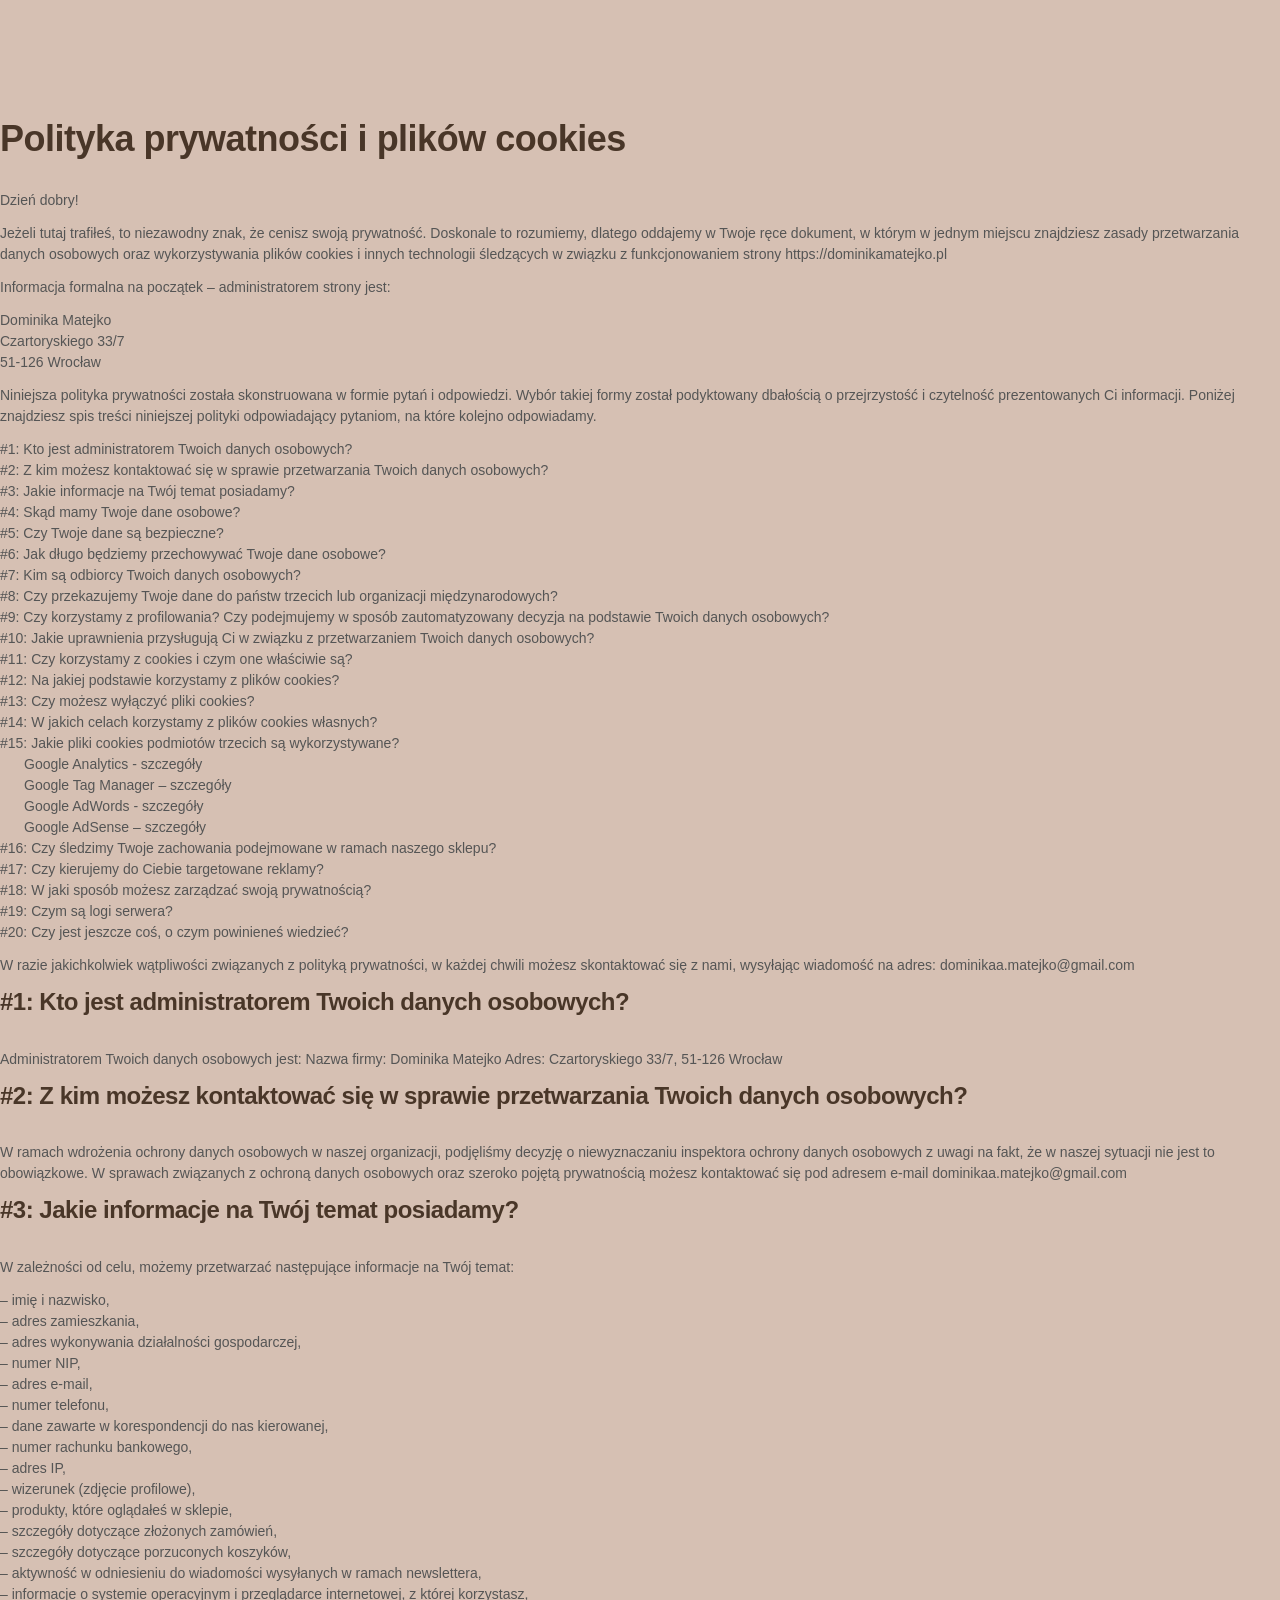
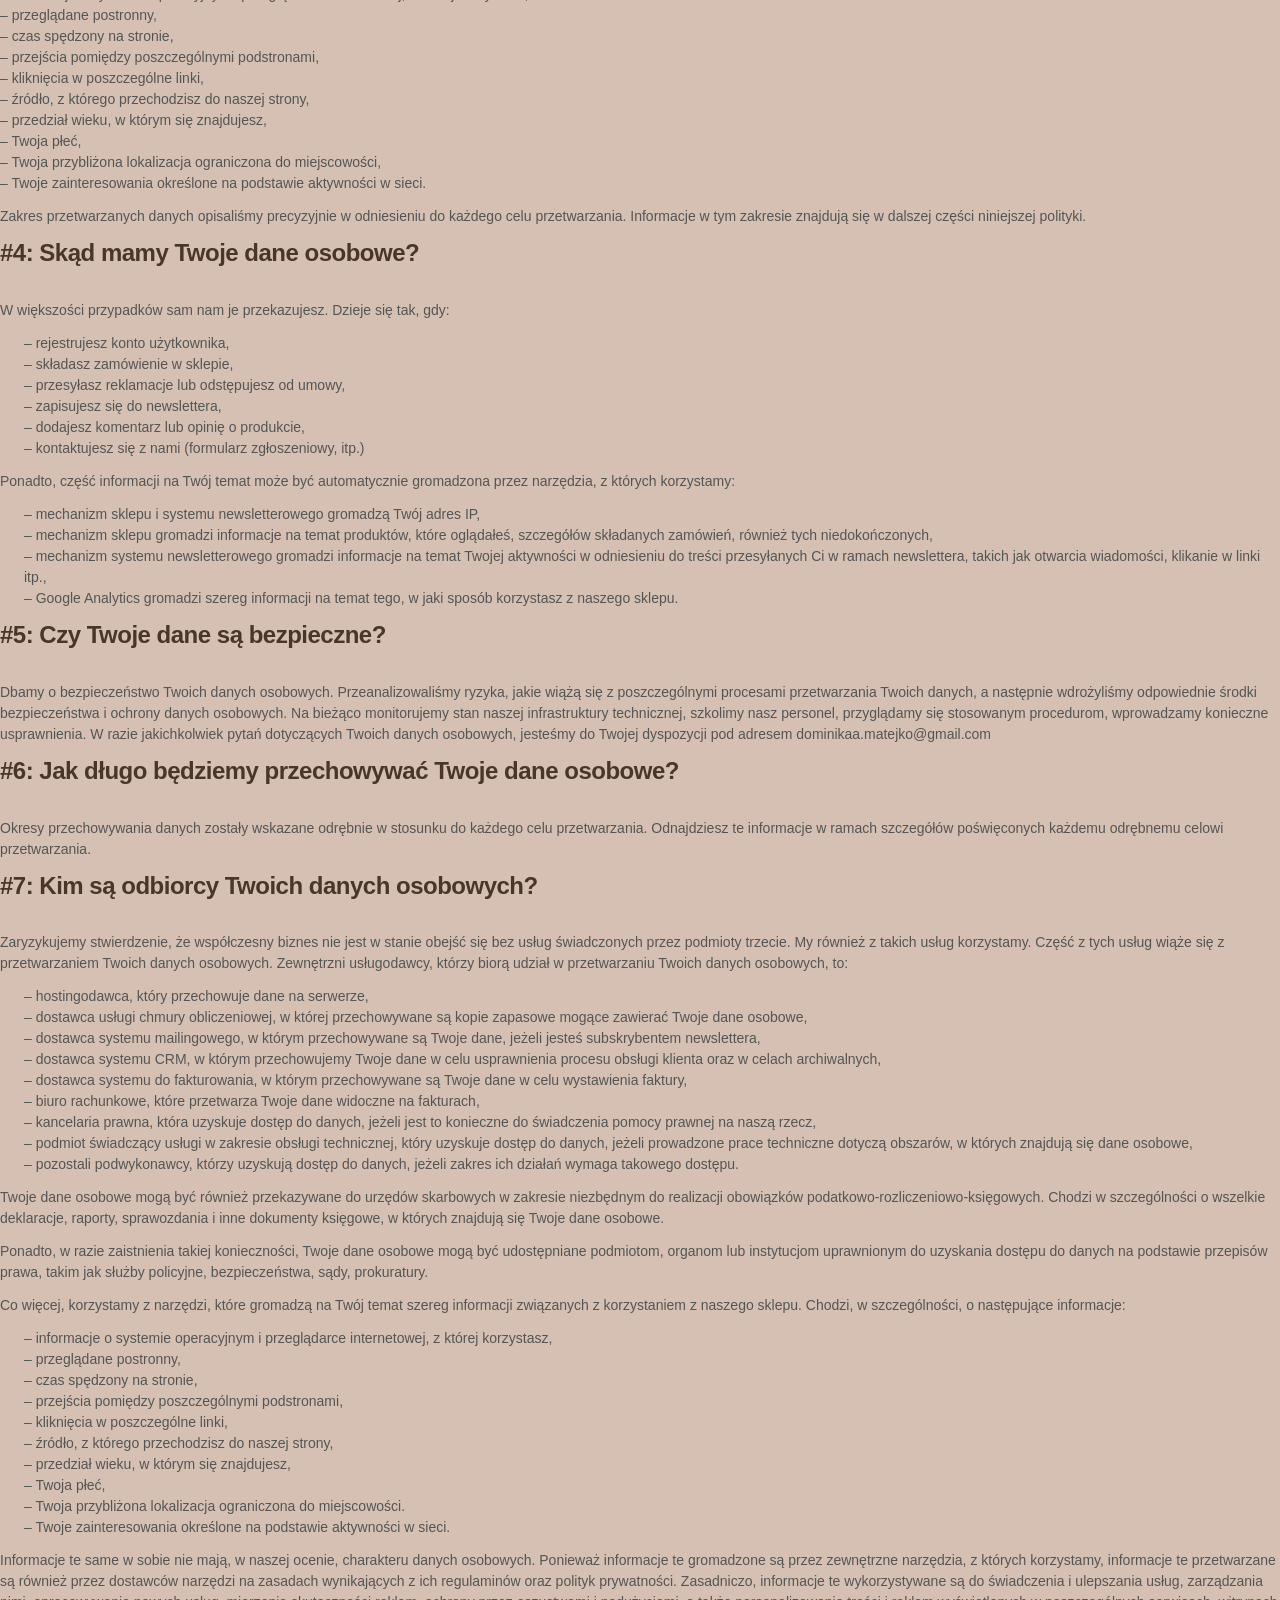
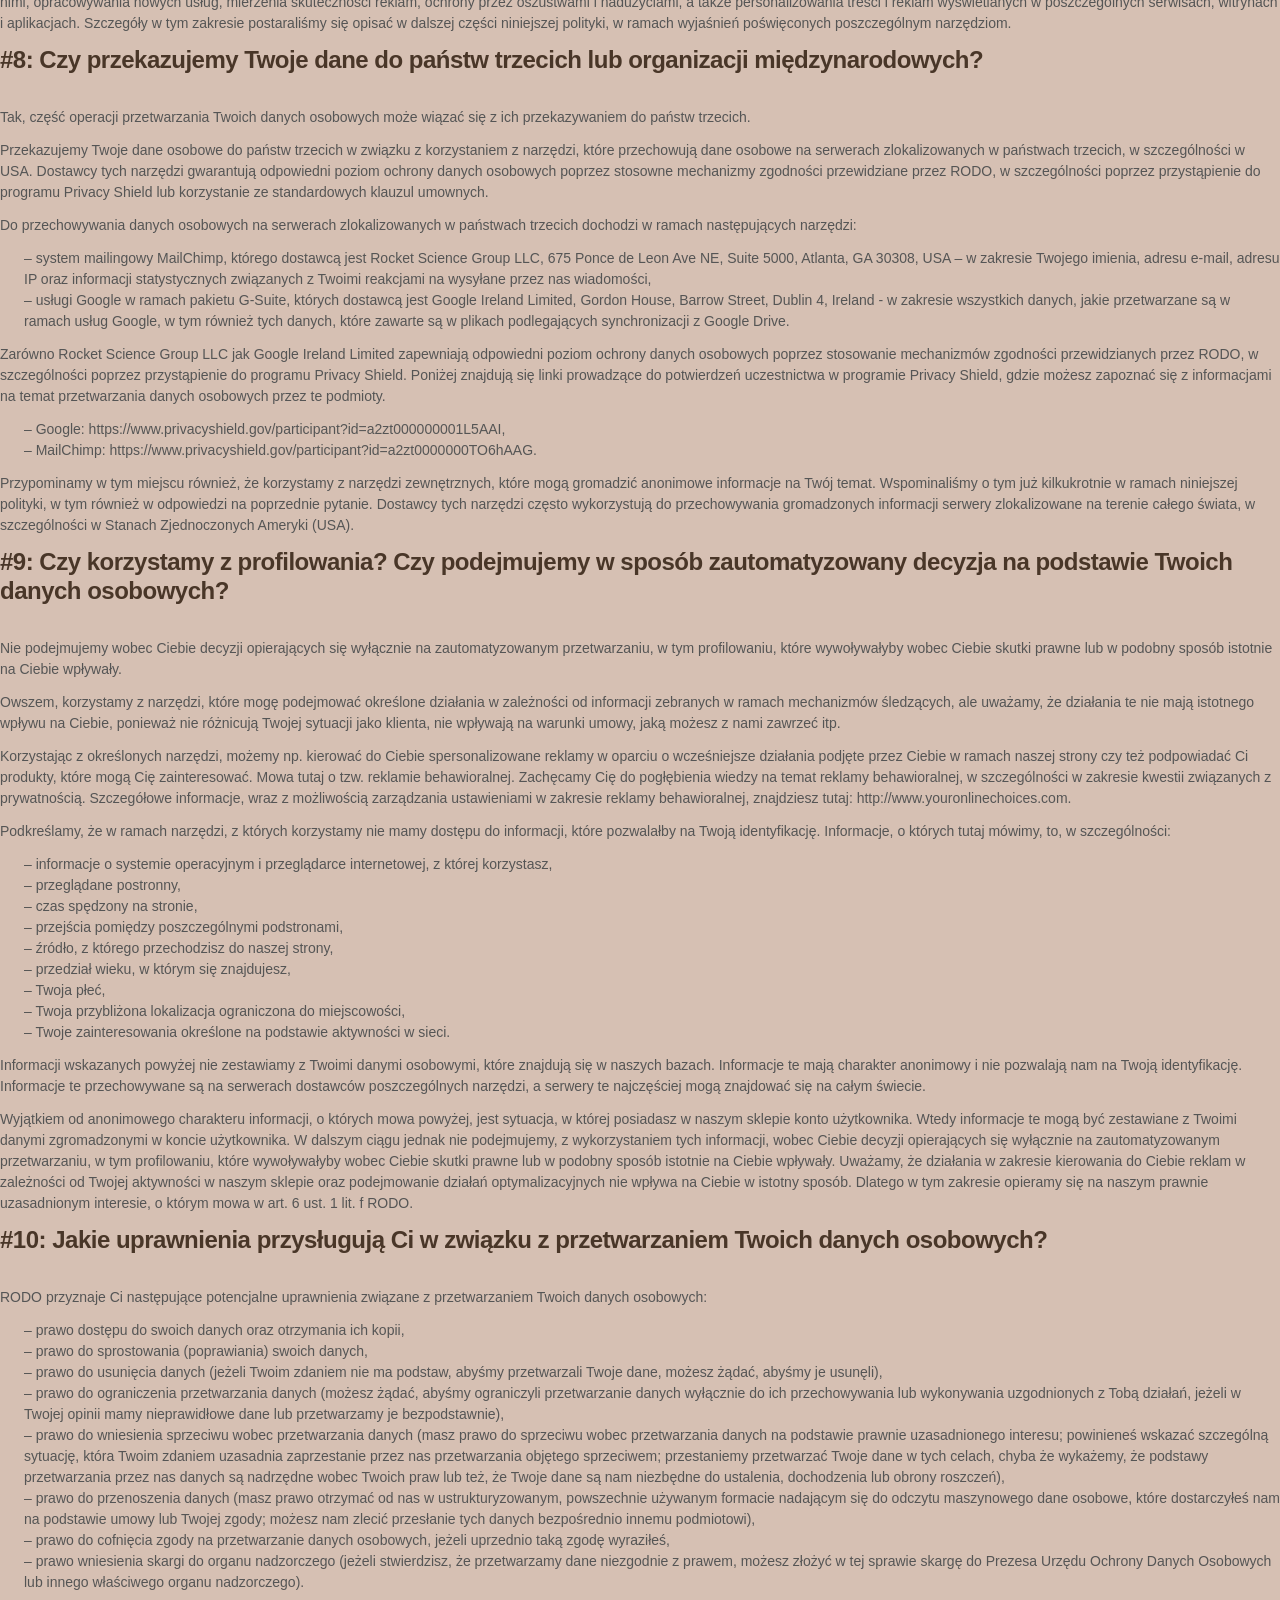
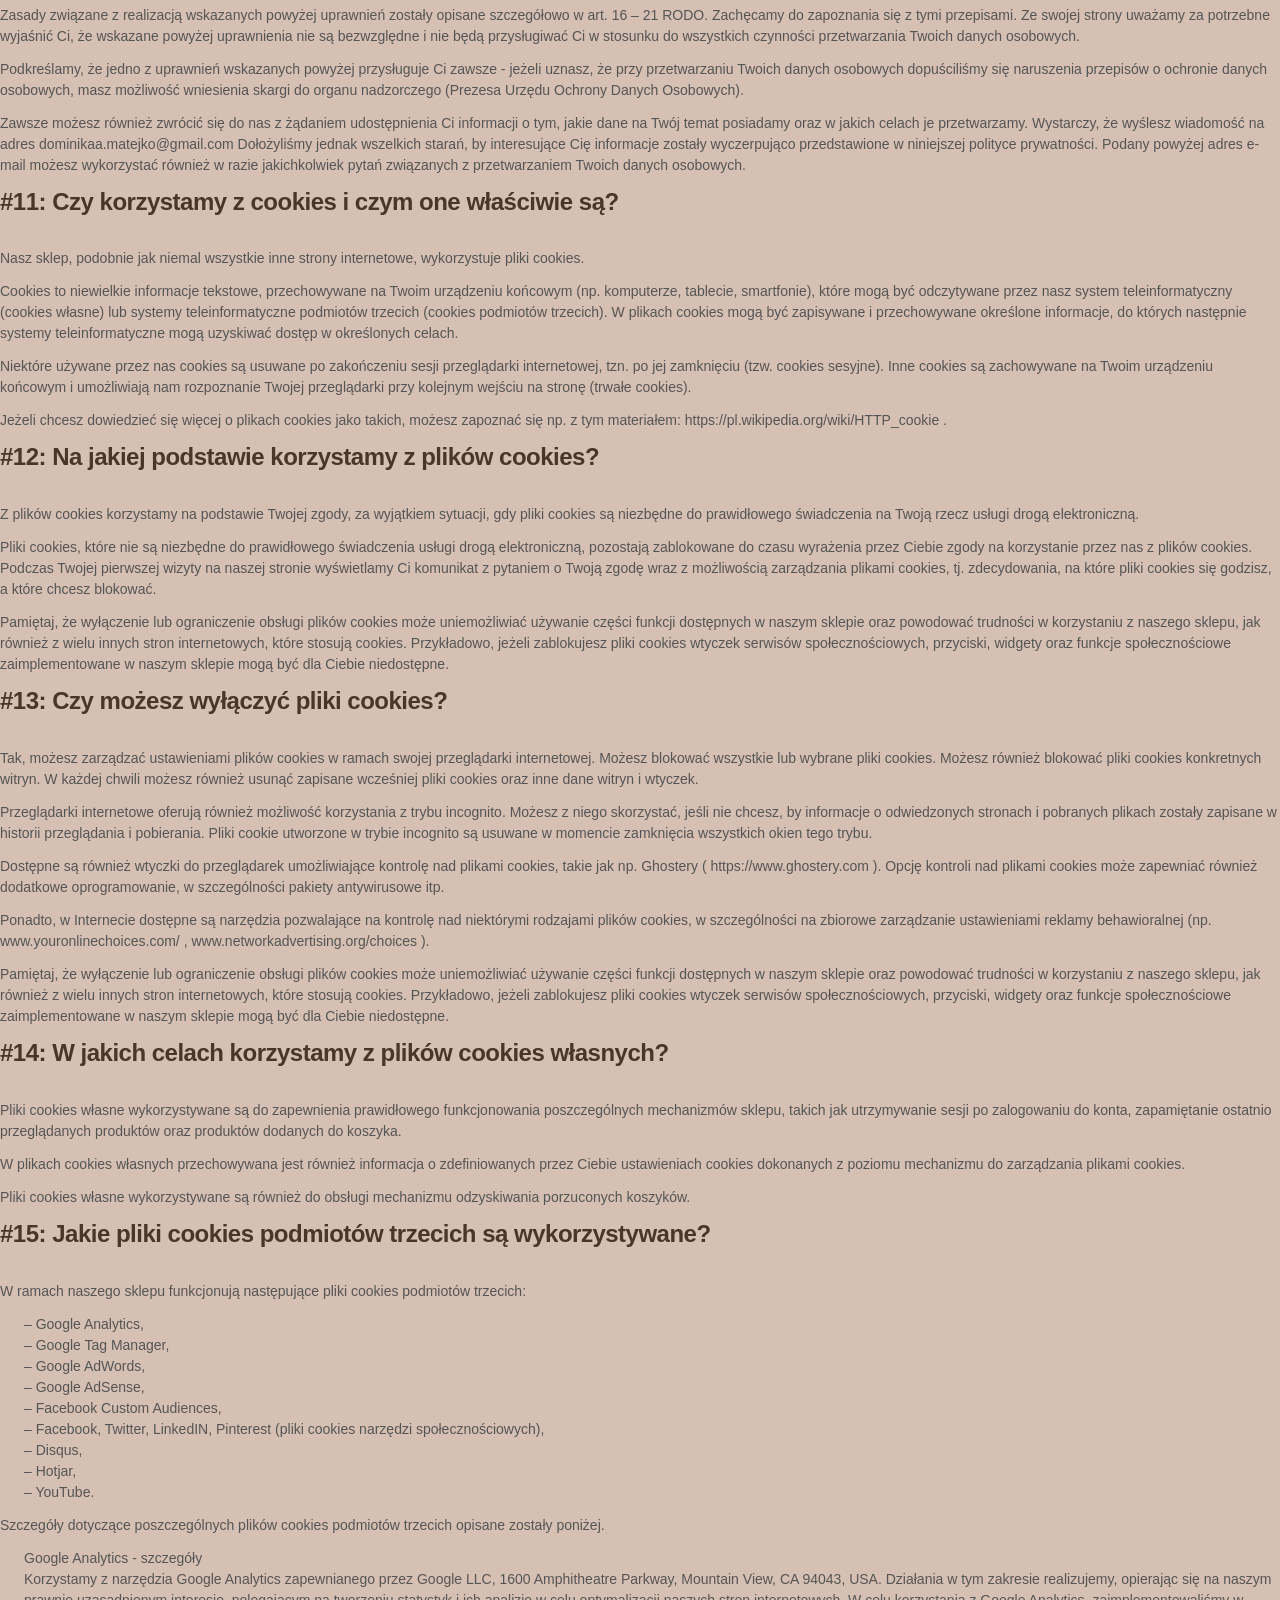
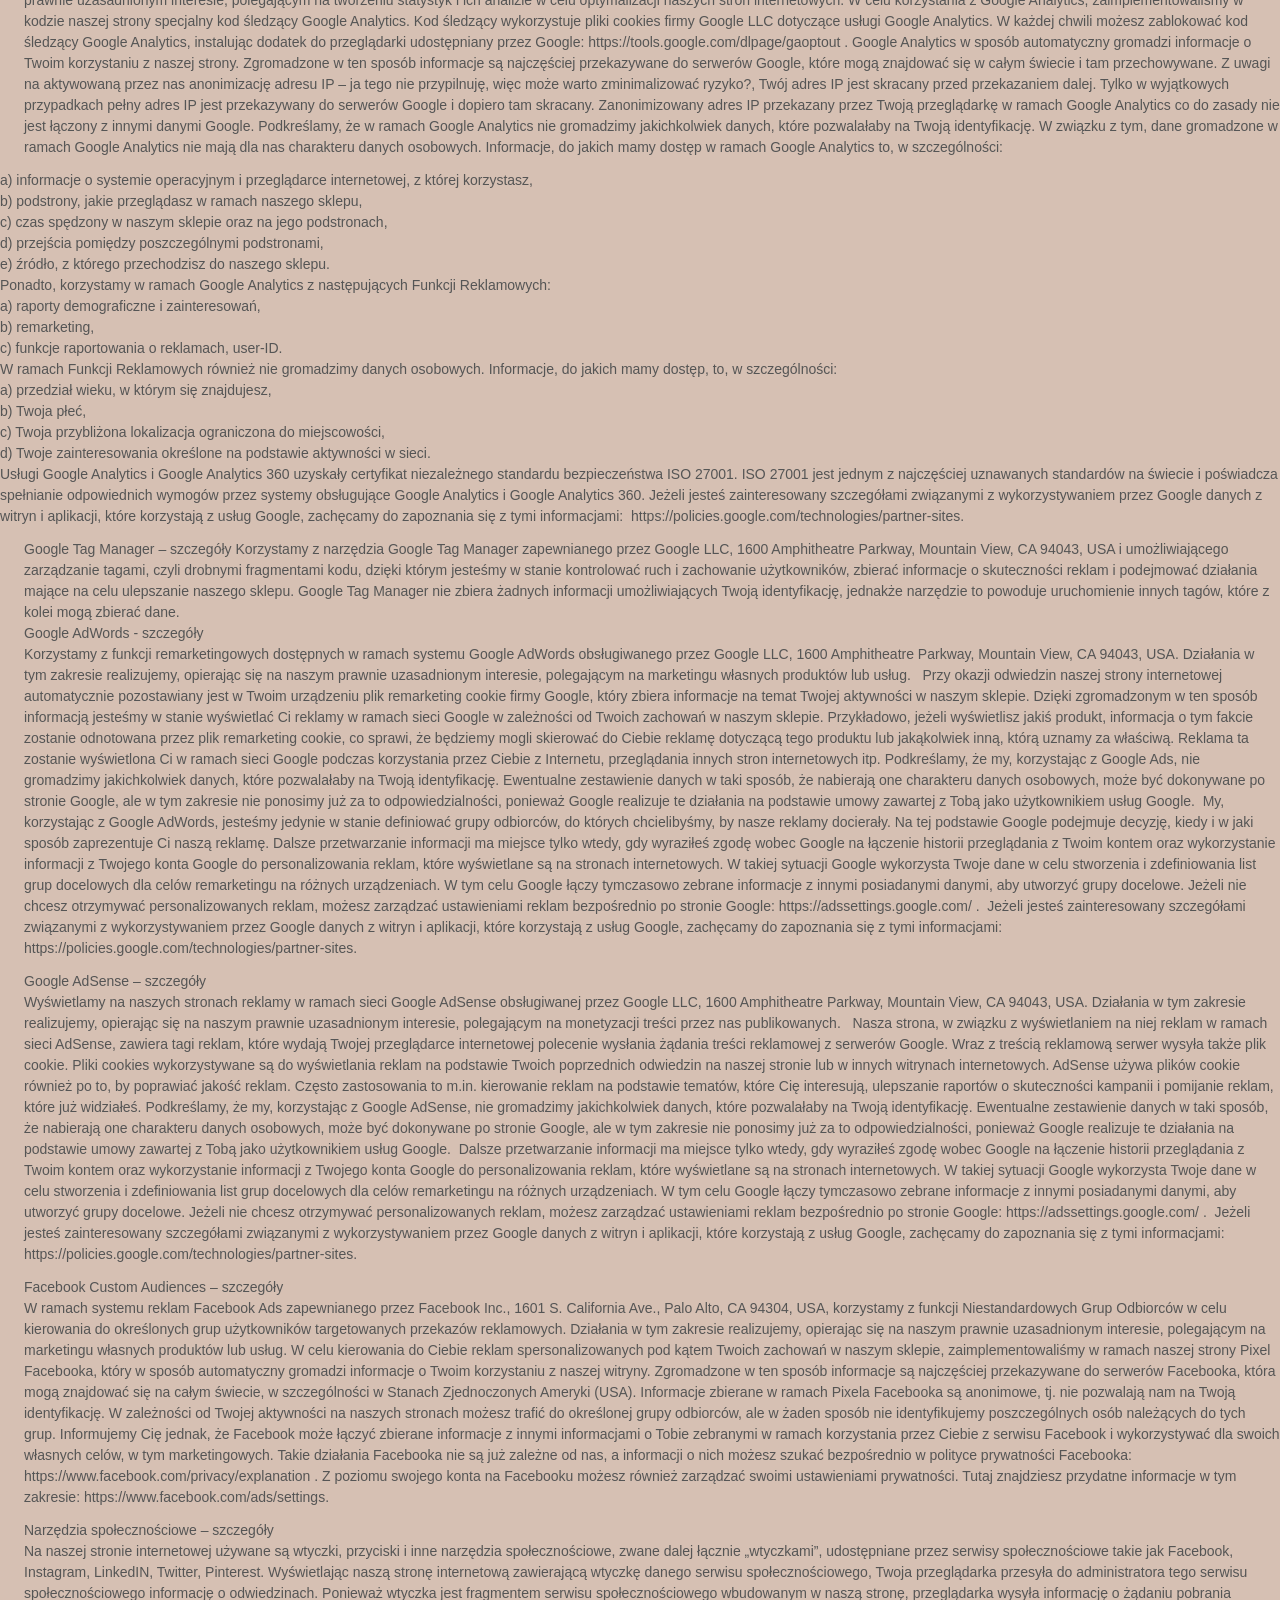
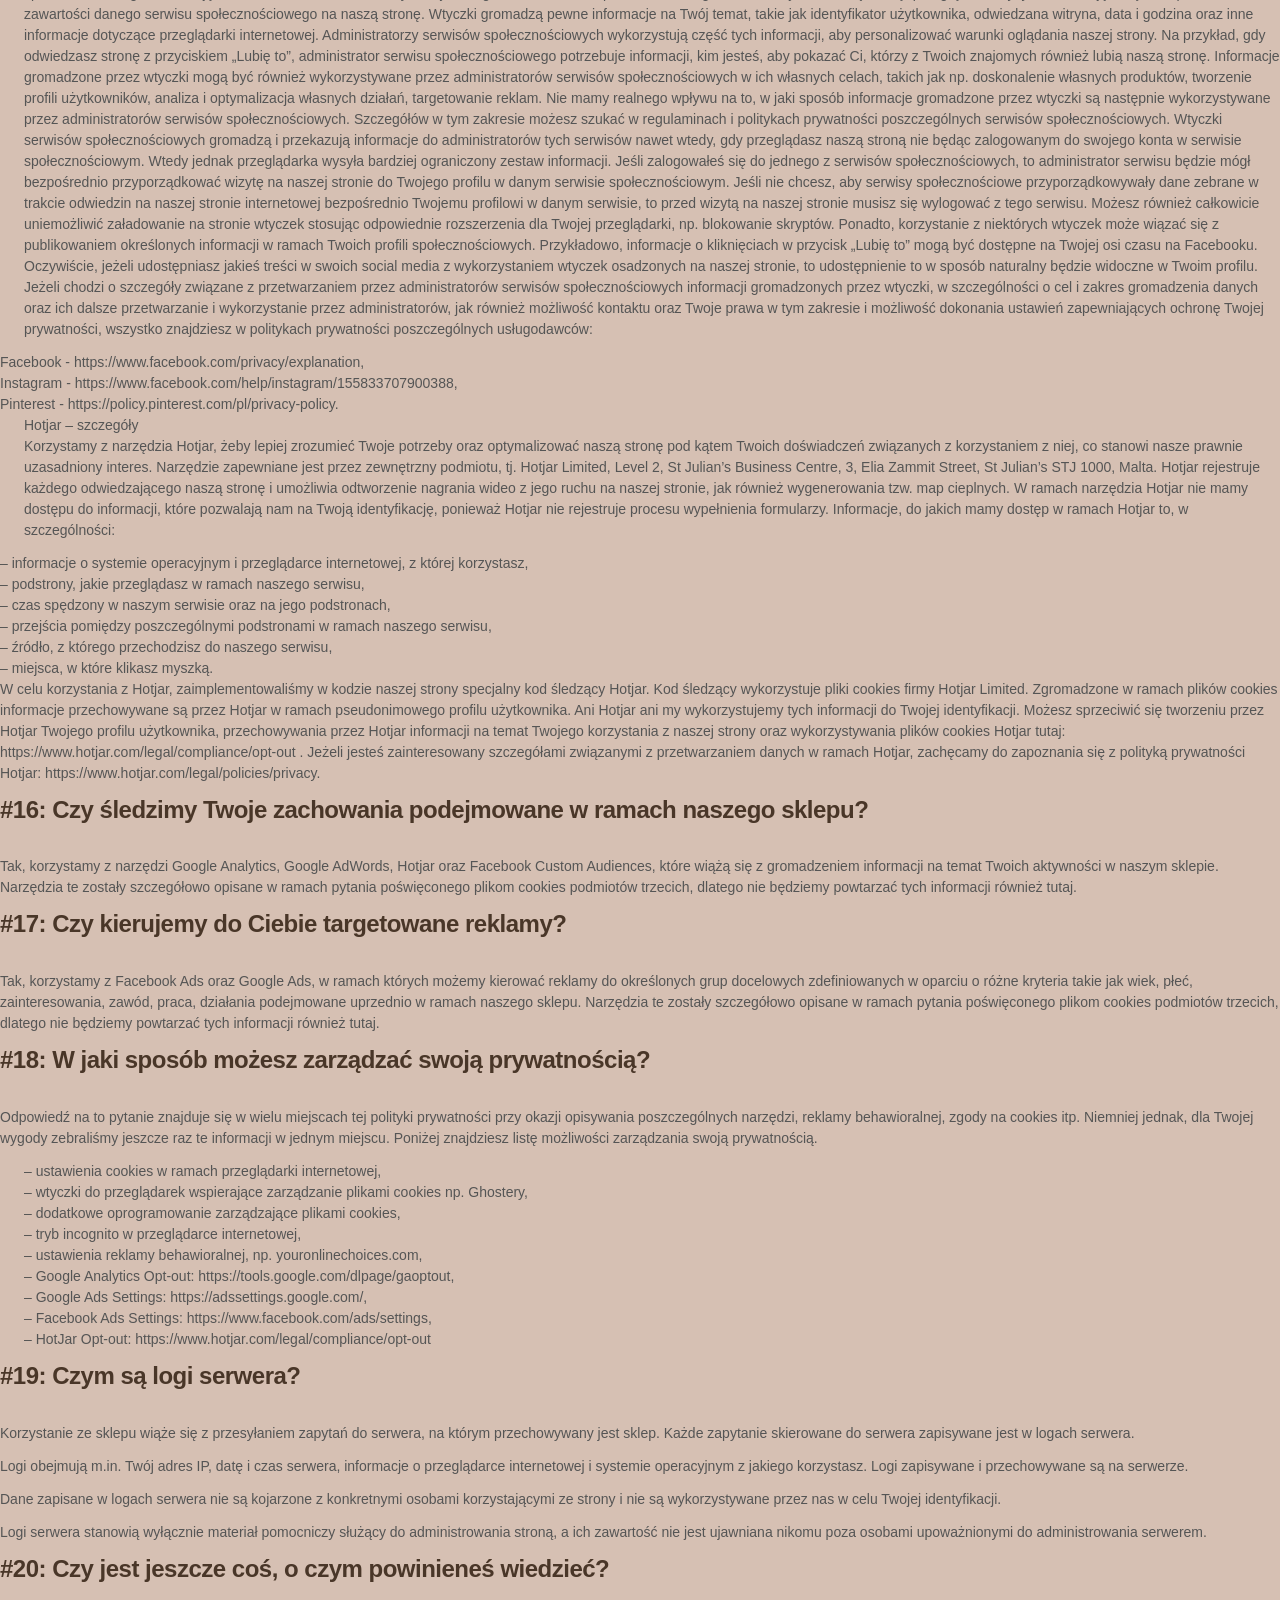
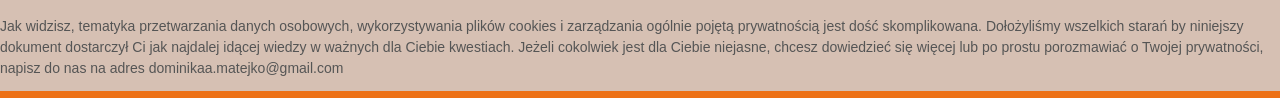
<file: HTML/privacy.html>
<!DOCTYPE html>
<html lang="en">
  <head>
    <meta charset="UTF-8" />
    <meta name="viewport" content="width=device-width, initial-scale=1.0" />

    <link rel="stylesheet" href="/CSS/general.css" />
    <link rel="stylesheet" href="/CSS/style.css" />
    <link rel="stylesheet" href="/CSS/queries.css" />

    <title>Dominika Matejko | Polityka prywatności</title>
    <style>
        body {
            max-width: 150rem;
            margin: 0 auto;
            line-height: 1.5;
        }

        .heading-primary {
            padding-top: 12rem;
        }

        p {
            font-size: 1.4rem;
            margin-bottom: 1.2rem;
        }

        ul {
            font-size: 1.4rem;
            list-style: none;
        }

        .space {
            padding-left: 2.4rem;
            list-style: none;
        }
    </style>
  </head>
  <body>
    <h1 class="heading-primary">Polityka prywatności i plików cookies</h1>
    <p>Dzień dobry!</p>
    <p>
      Jeżeli tutaj trafiłeś, to niezawodny znak, że cenisz swoją prywatność.
      Doskonale to rozumiemy, dlatego oddajemy w Twoje ręce dokument, w którym w
      jednym miejscu znajdziesz zasady przetwarzania danych osobowych oraz
      wykorzystywania plików cookies i innych technologii śledzących w związku z
      funkcjonowaniem strony https://dominikamatejko.pl
    </p>
    <p>Informacja formalna na początek – administratorem strony jest:
        <ul>
            <li>Dominika Matejko</li>
            <li>Czartoryskiego 33/7</li>
            <li>51-126 Wrocław</li>
        </ul>
    </p>
    <p>Niniejsza
        polityka prywatności została skonstruowana w formie pytań i odpowiedzi.
        Wybór takiej formy został podyktowany dbałością o przejrzystość i czytelność
        prezentowanych Ci informacji. Poniżej znajdziesz spis treści niniejszej
        polityki odpowiadający pytaniom, na które kolejno odpowiadamy.</p>
    <p>
        <ul>
            <li>#1: Kto jest
                administratorem Twoich danych osobowych?</li>
            <li>#2: Z kim możesz kontaktować się w
                sprawie przetwarzania Twoich danych osobowych?</li>
            <li>#3: Jakie informacje na Twój
                temat posiadamy?</li>
            <li>#4: Skąd mamy Twoje dane osobowe?</li>
            <li>#5: Czy Twoje dane są
                bezpieczne?</li>
            <li>#6: Jak długo będziemy przechowywać
                Twoje dane osobowe?</li>
            <li>#7: Kim są odbiorcy Twoich danych osobowych?</li>
            <li>#8: Czy przekazujemy Twoje dane do państw trzecich lub organizacji międzynarodowych?</li>
            <li>#9: Czy korzystamy z profilowania? Czy podejmujemy w sposób
                zautomatyzowany decyzja na podstawie Twoich danych osobowych?</li>
            <li>#10: Jakie
                uprawnienia przysługują Ci w związku z przetwarzaniem Twoich danych
                osobowych?</li>
            <li>#11: Czy korzystamy z cookies i czym one właściwie są?</li>
            <li>#12: Na
                jakiej podstawie korzystamy z plików cookies?</li>
            <li>#13: Czy możesz wyłączyć
                pliki cookies?</li>
            <li>#14: W jakich celach korzystamy z plików cookies własnych?</li>
            <li>#15: Jakie pliki cookies podmiotów trzecich są wykorzystywane?</li>
            <li class="space">Google
                Analytics - szczegóły</li>
            <li class="space">Google Tag Manager – szczegóły</li>
            <li class="space">Google AdWords -
                szczegóły</li>
            <li class="space">Google AdSense – szczegóły</li>
            <li>#16: Czy śledzimy Twoje zachowania
                podejmowane w ramach naszego sklepu?</li>
            <li>#17: Czy kierujemy do Ciebie
                targetowane reklamy?</li>
            <li>#18: W jaki sposób możesz zarządzać swoją
                prywatnością?</li>
            <li>#19: Czym są logi serwera?</li>
            <li>#20: Czy jest jeszcze coś, o czym
                powinieneś wiedzieć?</li>
        </ul>
    </p>
    <p>W razie jakichkolwiek wątpliwości związanych z polityką
        prywatności, w każdej chwili możesz skontaktować się z nami, wysyłając
        wiadomość na adres: dominikaa.matejko@gmail.com</p>
    <h3 class="heading-tertiary">#1: Kto jest
            administratorem Twoich danych osobowych?</h3>
    <p>Administratorem Twoich danych
        osobowych jest: Nazwa firmy: Dominika Matejko Adres: Czartoryskiego 33/7,
        51-126 Wrocław</p>
    <h3 class="heading-tertiary">#2: Z kim możesz kontaktować się w sprawie przetwarzania
            Twoich danych osobowych?</h3>
    <p>W ramach wdrożenia ochrony danych osobowych w
        naszej organizacji, podjęliśmy decyzję o niewyznaczaniu inspektora ochrony
        danych osobowych z uwagi na fakt, że w naszej sytuacji nie jest to
        obowiązkowe. W sprawach związanych z ochroną danych osobowych oraz szeroko
        pojętą prywatnością możesz kontaktować się pod adresem e-mail
        dominikaa.matejko@gmail.com</p>
    <h3 class="heading-tertiary">#3: Jakie informacje na Twój temat
            posiadamy?</h3>
    <p>W zależności od celu, możemy przetwarzać następujące informacje
        na Twój temat:</p>
    <p>
        <ul>
            <li>&ndash; imię i nazwisko,</li>
            <li>&ndash; adres zamieszkania,</li>
            <li>&ndash; adres wykonywania działalności gospodarczej,</li>
            <li>&ndash; numer NIP,</li>
            <li>&ndash; adres e-mail,</li>
            <li>&ndash; numer telefonu,</li>
            <li>&ndash; dane zawarte w korespondencji do nas kierowanej,</li>
            <li>&ndash; numer rachunku bankowego,</li>
            <li>&ndash; adres IP,</li>
            <li>&ndash; wizerunek (zdjęcie profilowe),</li>
            <li>&ndash; produkty, które oglądałeś w sklepie,</li>
            <li>&ndash; szczegóły dotyczące złożonych zamówień,</li>
            <li>&ndash; szczegóły dotyczące porzuconych koszyków,</li>
            <li>&ndash; aktywność w odniesieniu do wiadomości wysyłanych w ramach newslettera,</li>
            <li>&ndash; informacje o systemie operacyjnym i przeglądarce internetowej, z której korzystasz,</li>
            <li>&ndash; przeglądane postronny,</li>
            <li>&ndash; czas spędzony na stronie,</li>
            <li>&ndash; przejścia pomiędzy poszczególnymi podstronami,</li>
            <li>&ndash; kliknięcia w poszczególne linki,</li>
            <li>&ndash; źródło, z którego przechodzisz do naszej strony,</li>
            <li>&ndash; przedział wieku, w którym się znajdujesz,</li>
            <li>&ndash; Twoja płeć,</li>
            <li>&ndash; Twoja przybliżona lokalizacja ograniczona do miejscowości,</li>
            <li>&ndash; Twoje zainteresowania określone na podstawie aktywności w sieci.</li>
        </ul>
    </p>
    <p>Zakres przetwarzanych danych opisaliśmy precyzyjnie w odniesieniu do każdego celu
        przetwarzania. Informacje w tym zakresie znajdują się w dalszej części niniejszej polityki.</p>
    <h3 class="heading-tertiary">#4: Skąd mamy Twoje dane osobowe?</h3>
    <p>W większości przypadków sam nam je przekazujesz. Dzieje się tak, gdy:</p>
    <p>
        <ul>
            <li class="space">&ndash; rejestrujesz konto użytkownika,</li>
            <li class="space">&ndash; składasz zamówienie w sklepie,</li>
            <li class="space">&ndash; przesyłasz reklamacje lub odstępujesz od umowy,</li>
            <li class="space">&ndash; zapisujesz się do newslettera,</li>
            <li class="space">&ndash; dodajesz komentarz lub opinię o produkcie,</li>
            <li class="space">&ndash; kontaktujesz się z nami (formularz zgłoszeniowy, itp.)</li>
        </ul>
    </p>
    <p>Ponadto, część informacji na Twój temat może być automatycznie gromadzona przez
        narzędzia, z których korzystamy:</p>
        <p>
            <ul>
                <li class="space">&ndash; mechanizm sklepu i systemu newsletterowego gromadzą Twój adres IP,</li>
                <li class="space">&ndash; mechanizm sklepu gromadzi informacje na temat produktów, które oglądałeś,
                    szczegółów składanych zamówień, również tych niedokończonych,</li>
                <li class="space">&ndash; mechanizm systemu newsletterowego gromadzi informacje na temat Twojej
                    aktywności w odniesieniu do treści przesyłanych Ci w ramach newslettera, takich jak
                    otwarcia wiadomości, klikanie w linki itp.,</li>
                <li class="space">&ndash; Google Analytics gromadzi szereg informacji na temat tego, w jaki sposób korzystasz
                    z naszego sklepu.</li>
            </ul>
        </p>
    <h3 class="heading-tertiary">#5: Czy Twoje dane są bezpieczne?</h3>
    <p>Dbamy o bezpieczeństwo Twoich danych osobowych. Przeanalizowaliśmy ryzyka, jakie wiążą
        się z poszczególnymi procesami przetwarzania Twoich danych, a następnie wdrożyliśmy
        odpowiednie środki bezpieczeństwa i ochrony danych osobowych. Na bieżąco monitorujemy
        stan naszej infrastruktury technicznej, szkolimy nasz personel, przyglądamy się stosowanym
        procedurom, wprowadzamy konieczne usprawnienia. W razie jakichkolwiek pytań
        dotyczących Twoich danych osobowych, jesteśmy do Twojej dyspozycji pod adresem
        dominikaa.matejko@gmail.com</p>
    <h3 class="heading-tertiary">#6: Jak długo będziemy przechowywać Twoje dane osobowe?</h3>
    <p>Okresy przechowywania danych zostały wskazane odrębnie w stosunku do każdego celu
        przetwarzania. Odnajdziesz te informacje w ramach szczegółów poświęconych każdemu
        odrębnemu celowi przetwarzania.</p>
    <h3 class="heading-tertiary">#7: Kim są odbiorcy Twoich danych osobowych?</h3>
    <p>Zaryzykujemy stwierdzenie, że współczesny biznes nie jest w stanie obejść się bez usług
        świadczonych przez podmioty trzecie. My również z takich usług korzystamy. Część z tych usług wiąże się z przetwarzaniem Twoich danych osobowych. Zewnętrzni usługodawcy,
        którzy biorą udział w przetwarzaniu Twoich danych osobowych, to:</p>
    <p>
        <ul>
            <li class="space">&ndash; hostingodawca, który przechowuje dane na serwerze,</li>
            <li class="space">&ndash; dostawca usługi chmury obliczeniowej, w której przechowywane są kopie zapasowe
                mogące zawierać Twoje dane osobowe,</li>
            <li class="space">&ndash; dostawca systemu mailingowego, w którym przechowywane są Twoje dane, jeżeli
                jesteś subskrybentem newslettera,</li>
            <li class="space">&ndash; dostawca systemu CRM, w którym przechowujemy Twoje dane w celu usprawnienia
                procesu obsługi klienta oraz w celach archiwalnych,</li>
            <li class="space">&ndash; dostawca systemu do fakturowania, w którym przechowywane są Twoje dane w celu
                wystawienia faktury,</li>
            <li class="space">&ndash; biuro rachunkowe, które przetwarza Twoje dane widoczne na fakturach,</li>
            <li class="space">&ndash; kancelaria prawna, która uzyskuje dostęp do danych, jeżeli jest to konieczne do
                świadczenia pomocy prawnej na naszą rzecz,</li>
            <li class="space">&ndash; podmiot świadczący usługi w zakresie obsługi technicznej, który uzyskuje dostęp do
                danych, jeżeli prowadzone prace techniczne dotyczą obszarów, w których znajdują
                się dane osobowe,</li>
            <li class="space">&ndash; pozostali podwykonawcy, którzy uzyskują dostęp do danych, jeżeli zakres ich działań
                wymaga takowego dostępu.</li>
        </ul>
    </p>
    <p>Twoje dane osobowe mogą być również przekazywane do urzędów skarbowych w zakresie
        niezbędnym do realizacji obowiązków podatkowo-rozliczeniowo-księgowych. Chodzi w
        szczególności o wszelkie deklaracje, raporty, sprawozdania i inne dokumenty księgowe, w
        których znajdują się Twoje dane osobowe.</p>
    <p>Ponadto, w razie zaistnienia takiej konieczności, Twoje dane osobowe mogą być
        udostępniane podmiotom, organom lub instytucjom uprawnionym do uzyskania dostępu do
        danych na podstawie przepisów prawa, takim jak służby policyjne, bezpieczeństwa, sądy,
        prokuratury.</p>
    <p>Co więcej, korzystamy z narzędzi, które gromadzą na Twój temat szereg informacji
        związanych z korzystaniem z naszego sklepu. Chodzi, w szczególności, o następujące
        informacje:</p>
    <p>
        <ul>
            <li class="space">&ndash; informacje o systemie operacyjnym i przeglądarce internetowej, z której korzystasz,</li>
            <li class="space">&ndash; przeglądane postronny,</li>
            <li class="space">&ndash; czas spędzony na stronie,</li>
            <li class="space">&ndash; przejścia pomiędzy poszczególnymi podstronami,</li>
            <li class="space">&ndash; kliknięcia w poszczególne linki,</li>
            <li class="space">&ndash; źródło, z którego przechodzisz do naszej strony,</li>
            <li class="space">&ndash; przedział wieku, w którym się znajdujesz,</li>
            <li class="space">&ndash; Twoja płeć,</li>
            <li class="space">&ndash; Twoja przybliżona lokalizacja ograniczona do miejscowości.</li>
            <li class="space">&ndash; Twoje zainteresowania określone na podstawie aktywności w sieci.</li>
        </ul>
    </p>
    <p>Informacje te same w sobie nie mają, w naszej ocenie, charakteru danych osobowych.
        Ponieważ informacje te gromadzone są przez zewnętrzne narzędzia, z których korzystamy,
        informacje te przetwarzane są również przez dostawców narzędzi na zasadach wynikających
        z ich regulaminów oraz polityk prywatności. Zasadniczo, informacje te wykorzystywane są
        do świadczenia i ulepszania usług, zarządzania nimi, opracowywania nowych usług,
        mierzenia skuteczności reklam, ochrony przez oszustwami i nadużyciami, a także
        personalizowania treści i reklam wyświetlanych w poszczególnych serwisach, witrynach i
        aplikacjach. Szczegóły w tym zakresie postaraliśmy się opisać w dalszej części niniejszej
        polityki, w ramach wyjaśnień poświęconych poszczególnym narzędziom.</p>
    <h3 class="heading-tertiary">#8: Czy przekazujemy Twoje dane do państw trzecich lub organizacji
        międzynarodowych?</h3>
    <p>Tak, część operacji przetwarzania Twoich danych osobowych może wiązać się z ich
        przekazywaniem do państw trzecich.</p>
    <p>Przekazujemy Twoje dane osobowe do państw trzecich w związku z korzystaniem z narzędzi,
        które przechowują dane osobowe na serwerach zlokalizowanych w państwach trzecich, w
        szczególności w USA. Dostawcy tych narzędzi gwarantują odpowiedni poziom ochrony
        danych osobowych poprzez stosowne mechanizmy zgodności przewidziane przez RODO, w
        szczególności poprzez przystąpienie do programu Privacy Shield lub korzystanie ze
        standardowych klauzul umownych.</p>
    <p>Do przechowywania danych osobowych na serwerach zlokalizowanych w państwach trzecich
        dochodzi w ramach następujących narzędzi:</p>
    <p>
        <ul>
            <li class="space">&ndash; system mailingowy MailChimp, którego dostawcą jest Rocket Science Group LLC, 675
                Ponce de Leon Ave NE, Suite 5000, Atlanta, GA 30308, USA – w zakresie Twojego
                imienia, adresu e-mail, adresu IP oraz informacji statystycznych związanych z Twoimi
                reakcjami na wysyłane przez nas wiadomości,</li>
            <li class="space">&ndash; usługi Google w ramach pakietu G-Suite, których dostawcą jest Google Ireland
                Limited, Gordon House, Barrow Street, Dublin 4, Ireland - w zakresie wszystkich
                danych, jakie przetwarzane są w ramach usług Google, w tym również tych danych,
                które zawarte są w plikach podlegających synchronizacji z Google Drive.</li>
        </ul>
    </p>
    <p>Zarówno Rocket Science Group LLC jak Google Ireland Limited zapewniają odpowiedni
        poziom ochrony danych osobowych poprzez stosowanie mechanizmów zgodności
        przewidzianych przez RODO, w szczególności poprzez przystąpienie do programu Privacy
        Shield. Poniżej znajdują się linki prowadzące do potwierdzeń uczestnictwa w programie
        Privacy Shield, gdzie możesz zapoznać się z informacjami na temat przetwarzania danych
        osobowych przez te podmioty.</p>
        <p>
            <ul>
                <li class="space">&ndash; Google: https://www.privacyshield.gov/participant?id=a2zt000000001L5AAI,</li>
                <li class="space">&ndash; MailChimp: https://www.privacyshield.gov/participant?id=a2zt0000000TO6hAAG.</li>
            </ul>
        </p>
    <p>Przypominamy w tym miejscu również, że korzystamy z narzędzi zewnętrznych, które mogą
        gromadzić anonimowe informacje na Twój temat. Wspominaliśmy o tym już kilkukrotnie w ramach niniejszej polityki, w tym również w odpowiedzi na poprzednie pytanie. Dostawcy
        tych narzędzi często wykorzystują do przechowywania gromadzonych informacji serwery
        zlokalizowane na terenie całego świata, w szczególności w Stanach Zjednoczonych Ameryki
        (USA).</p>
    <h3 class="heading-tertiary">#9: Czy korzystamy z profilowania? Czy podejmujemy w sposób
        zautomatyzowany decyzja na podstawie Twoich danych osobowych?</h3>
    <p>Nie podejmujemy wobec Ciebie decyzji opierających się wyłącznie na zautomatyzowanym
        przetwarzaniu, w tym profilowaniu, które wywoływałyby wobec Ciebie skutki prawne lub w
        podobny sposób istotnie na Ciebie wpływały.</p>
    <p>Owszem, korzystamy z narzędzi, które mogę podejmować określone działania w zależności
        od informacji zebranych w ramach mechanizmów śledzących, ale uważamy, że działania te
        nie mają istotnego wpływu na Ciebie, ponieważ nie różnicują Twojej sytuacji jako klienta, nie
        wpływają na warunki umowy, jaką możesz z nami zawrzeć itp.</p>
    <p>Korzystając z określonych narzędzi, możemy np. kierować do Ciebie spersonalizowane
        reklamy w oparciu o wcześniejsze działania podjęte przez Ciebie w ramach naszej strony czy
        też podpowiadać Ci produkty, które mogą Cię zainteresować. Mowa tutaj o tzw. reklamie
        behawioralnej. Zachęcamy Cię do pogłębienia wiedzy na temat reklamy behawioralnej, w
        szczególności w zakresie kwestii związanych z prywatnością. Szczegółowe informacje, wraz z
        możliwością zarządzania ustawieniami w zakresie reklamy behawioralnej, znajdziesz tutaj:
        http://www.youronlinechoices.com.</p>
    <p>Podkreślamy, że w ramach narzędzi, z których korzystamy nie mamy dostępu do informacji,
        które pozwalałby na Twoją identyfikację. Informacje, o których tutaj mówimy, to, w
        szczególności:</p>
    <p>
        <ul>
            <li class="space">&ndash; informacje o systemie operacyjnym i przeglądarce internetowej, z której korzystasz,</li>
            <li class="space">&ndash; przeglądane postronny,</li>
            <li class="space">&ndash; czas spędzony na stronie,</li>
            <li class="space">&ndash; przejścia pomiędzy poszczególnymi podstronami,</li>
            <li class="space">&ndash; źródło, z którego przechodzisz do naszej strony,</li>
            <li class="space">&ndash; przedział wieku, w którym się znajdujesz,</li>
            <li class="space">&ndash; Twoja płeć,</li>
            <li class="space">&ndash; Twoja przybliżona lokalizacja ograniczona do miejscowości,</li>
            <li class="space">&ndash; Twoje zainteresowania określone na podstawie aktywności w sieci.</li>
        </ul>
    </p>
    <p>Informacji wskazanych powyżej nie zestawiamy z Twoimi danymi osobowymi, które znajdują
        się w naszych bazach. Informacje te mają charakter anonimowy i nie pozwalają nam na
        Twoją identyfikację. Informacje te przechowywane są na serwerach dostawców
        poszczególnych narzędzi, a serwery te najczęściej mogą znajdować się na całym świecie.</p>
    <p>Wyjątkiem od anonimowego charakteru informacji, o których mowa powyżej, jest sytuacja,
        w której posiadasz w naszym sklepie konto użytkownika. Wtedy informacje te mogą być
        zestawiane z Twoimi danymi zgromadzonymi w koncie użytkownika. W dalszym ciągu jednak nie podejmujemy, z wykorzystaniem tych informacji, wobec Ciebie decyzji opierających się
        wyłącznie na zautomatyzowanym przetwarzaniu, w tym profilowaniu, które wywoływałyby
        wobec Ciebie skutki prawne lub w podobny sposób istotnie na Ciebie wpływały. Uważamy,
        że działania w zakresie kierowania do Ciebie reklam w zależności od Twojej aktywności w
        naszym sklepie oraz podejmowanie działań optymalizacyjnych nie wpływa na Ciebie w
        istotny sposób. Dlatego w tym zakresie opieramy się na naszym prawnie uzasadnionym
        interesie, o którym mowa w art. 6 ust. 1 lit. f RODO.</p>
    <h3 class="heading-tertiary">#10: Jakie uprawnienia przysługują Ci w związku z przetwarzaniem Twoich
        danych osobowych?</h3>
    <p>RODO przyznaje Ci następujące potencjalne uprawnienia związane z przetwarzaniem Twoich
        danych osobowych:</p>
    <p>
        <ul>
            <li class="space">&ndash; prawo dostępu do swoich danych oraz otrzymania ich kopii,</li>
            <li class="space">&ndash; prawo do sprostowania (poprawiania) swoich danych,</li>
            <li class="space">&ndash; prawo do usunięcia danych (jeżeli Twoim zdaniem nie ma podstaw, abyśmy
                przetwarzali Twoje dane, możesz żądać, abyśmy je usunęli),</li>
            <li class="space">&ndash; prawo do ograniczenia przetwarzania danych (możesz żądać, abyśmy ograniczyli
                przetwarzanie danych wyłącznie do ich przechowywania lub wykonywania
                uzgodnionych z Tobą działań, jeżeli w Twojej opinii mamy nieprawidłowe dane lub
                przetwarzamy je bezpodstawnie),</li>
            <li class="space">&ndash; prawo do wniesienia sprzeciwu wobec przetwarzania danych (masz prawo do
                sprzeciwu wobec przetwarzania danych na podstawie prawnie uzasadnionego
                interesu; powinieneś wskazać szczególną sytuację, która Twoim zdaniem uzasadnia
                zaprzestanie przez nas przetwarzania objętego sprzeciwem; przestaniemy
                przetwarzać Twoje dane w tych celach, chyba że wykażemy, że podstawy
                przetwarzania przez nas danych są nadrzędne wobec Twoich praw lub też, że Twoje
                dane są nam niezbędne do ustalenia, dochodzenia lub obrony roszczeń),</li>
            <li class="space">&ndash; prawo do przenoszenia danych (masz prawo otrzymać od nas w ustrukturyzowanym,
                powszechnie używanym formacie nadającym się do odczytu maszynowego dane
                osobowe, które dostarczyłeś nam na podstawie umowy lub Twojej zgody; możesz
                nam zlecić przesłanie tych danych bezpośrednio innemu podmiotowi),</li>
            <li class="space">&ndash; prawo do cofnięcia zgody na przetwarzanie danych osobowych, jeżeli uprzednio taką
                zgodę wyraziłeś,</li>
            <li class="space">&ndash; prawo wniesienia skargi do organu nadzorczego (jeżeli stwierdzisz, że przetwarzamy
                dane niezgodnie z prawem, możesz złożyć w tej sprawie skargę do Prezesa Urzędu
                Ochrony Danych Osobowych lub innego właściwego organu nadzorczego).</li>
        </ul>
    </p>
    <p>Zasady związane z realizacją wskazanych powyżej uprawnień zostały opisane szczegółowo w
        art. 16 – 21 RODO. Zachęcamy do zapoznania się z tymi przepisami. Ze swojej strony
        uważamy za potrzebne wyjaśnić Ci, że wskazane powyżej uprawnienia nie są bezwzględne i
        nie będą przysługiwać Ci w stosunku do wszystkich czynności przetwarzania Twoich danych
        osobowych.</p>
    <p>Podkreślamy, że jedno z uprawnień wskazanych powyżej przysługuje Ci zawsze - jeżeli
        uznasz, że przy przetwarzaniu Twoich danych osobowych dopuściliśmy się naruszenia
        przepisów o ochronie danych osobowych, masz możliwość wniesienia skargi do organu
        nadzorczego (Prezesa Urzędu Ochrony Danych Osobowych).</p>
    <p>Zawsze możesz również zwrócić się do nas z żądaniem udostępnienia Ci informacji o tym,
        jakie dane na Twój temat posiadamy oraz w jakich celach je przetwarzamy. Wystarczy, że
        wyślesz wiadomość na adres dominikaa.matejko@gmail.com Dołożyliśmy jednak wszelkich
        starań, by interesujące Cię informacje zostały wyczerpująco przedstawione w niniejszej
        polityce prywatności. Podany powyżej adres e-mail możesz wykorzystać również w razie
        jakichkolwiek pytań związanych z przetwarzaniem Twoich danych osobowych.</p>
    <h3 class="heading-tertiary">#11: Czy korzystamy z cookies i czym one właściwie są?</h3>
    <p>Nasz sklep, podobnie jak niemal wszystkie inne strony internetowe, wykorzystuje pliki
        cookies.</p>
    <p>Cookies to niewielkie informacje tekstowe, przechowywane na Twoim urządzeniu końcowym
        (np. komputerze, tablecie, smartfonie), które mogą być odczytywane przez nasz system
        teleinformatyczny (cookies własne) lub systemy teleinformatyczne podmiotów trzecich
        (cookies podmiotów trzecich). W plikach cookies mogą być zapisywane i przechowywane
        określone informacje, do których następnie systemy teleinformatyczne mogą uzyskiwać
        dostęp w określonych celach.</p>
    <p>Niektóre używane przez nas cookies są usuwane po zakończeniu sesji przeglądarki
        internetowej, tzn. po jej zamknięciu (tzw. cookies sesyjne). Inne cookies są zachowywane na
        Twoim urządzeniu końcowym i umożliwiają nam rozpoznanie Twojej przeglądarki przy
        kolejnym wejściu na stronę (trwałe cookies).</p>
    <p>Jeżeli chcesz dowiedzieć się więcej o plikach cookies jako takich, możesz zapoznać się np. z
        tym materiałem: https://pl.wikipedia.org/wiki/HTTP_cookie .</p>
    <h3 class="heading-tertiary">#12: Na jakiej podstawie korzystamy z plików cookies?</h3>
    <p>Z plików cookies korzystamy na podstawie Twojej zgody, za wyjątkiem sytuacji, gdy pliki
        cookies są niezbędne do prawidłowego świadczenia na Twoją rzecz usługi drogą
        elektroniczną.</p>
    <p>Pliki cookies, które nie są niezbędne do prawidłowego świadczenia usługi drogą
        elektroniczną, pozostają zablokowane do czasu wyrażenia przez Ciebie zgody na korzystanie
        przez nas z plików cookies. Podczas Twojej pierwszej wizyty na naszej stronie wyświetlamy Ci
        komunikat z pytaniem o Twoją zgodę wraz z możliwością zarządzania plikami cookies, tj.
        zdecydowania, na które pliki cookies się godzisz, a które chcesz blokować.</p>
    <p>Pamiętaj, że wyłączenie lub ograniczenie obsługi plików cookies może uniemożliwiać
        używanie części funkcji dostępnych w naszym sklepie oraz powodować trudności w
        korzystaniu z naszego sklepu, jak również z wielu innych stron internetowych, które stosują
        cookies. Przykładowo, jeżeli zablokujesz pliki cookies wtyczek serwisów społecznościowych,
        przyciski, widgety oraz funkcje społecznościowe zaimplementowane w naszym sklepie mogą
        być dla Ciebie niedostępne.</p>
    <h3 class="heading-tertiary">#13: Czy możesz wyłączyć pliki cookies?</h3>
    <p>Tak, możesz zarządzać ustawieniami plików cookies w ramach swojej przeglądarki
        internetowej. Możesz blokować wszystkie lub wybrane pliki cookies. Możesz również
        blokować pliki cookies konkretnych witryn. W każdej chwili możesz również usunąć zapisane
        wcześniej pliki cookies oraz inne dane witryn i wtyczek.</p>
    <p>Przeglądarki internetowe oferują również możliwość korzystania z trybu incognito. Możesz z
        niego skorzystać, jeśli nie chcesz, by informacje o odwiedzonych stronach i pobranych
        plikach zostały zapisane w historii przeglądania i pobierania. Pliki cookie utworzone w
        trybie incognito są usuwane w momencie zamknięcia wszystkich okien tego trybu.</p>
    <p>Dostępne są również wtyczki do przeglądarek umożliwiające kontrolę nad plikami cookies,
        takie jak np. Ghostery ( https://www.ghostery.com ). Opcję kontroli nad plikami cookies
        może zapewniać również dodatkowe oprogramowanie, w szczególności pakiety
        antywirusowe itp.</p>
    <p>Ponadto, w Internecie dostępne są narzędzia pozwalające na kontrolę nad niektórymi
        rodzajami plików cookies, w szczególności na zbiorowe zarządzanie ustawieniami reklamy
        behawioralnej (np. www.youronlinechoices.com/ , www.networkadvertising.org/choices ).</p>
    <p>Pamiętaj, że wyłączenie lub ograniczenie obsługi plików cookies może uniemożliwiać
        używanie części funkcji dostępnych w naszym sklepie oraz powodować trudności w
        korzystaniu z naszego sklepu, jak również z wielu innych stron internetowych, które stosują
        cookies. Przykładowo, jeżeli zablokujesz pliki cookies wtyczek serwisów społecznościowych,
        przyciski, widgety oraz funkcje społecznościowe zaimplementowane w naszym sklepie mogą
        być dla Ciebie niedostępne.</p>
    <h3 class="heading-tertiary">#14: W jakich celach korzystamy z plików cookies własnych?</h3>
    <p>Pliki cookies własne wykorzystywane są do zapewnienia prawidłowego funkcjonowania
        poszczególnych mechanizmów sklepu, takich jak utrzymywanie sesji po zalogowaniu do
        konta, zapamiętanie ostatnio przeglądanych produktów oraz produktów dodanych do
        koszyka.</p>
    <p>W plikach cookies własnych przechowywana jest również informacja o zdefiniowanych przez
        Ciebie ustawieniach cookies dokonanych z poziomu mechanizmu do zarządzania plikami
        cookies.</p>
    <p>Pliki cookies własne wykorzystywane są również do obsługi mechanizmu odzyskiwania
        porzuconych koszyków.</p>
    <h3 class="heading-tertiary">#15: Jakie pliki cookies podmiotów trzecich są wykorzystywane?</h3>
    <p>W ramach naszego sklepu funkcjonują następujące pliki cookies podmiotów trzecich:</p>
    <p>
        <ul>
            <li class="space">&ndash; Google Analytics,</li>
            <li class="space">&ndash; Google Tag Manager,</li>
            <li class="space">&ndash; Google AdWords,</li>
            <li class="space">&ndash; Google AdSense,</li>
            <li class="space">&ndash; Facebook Custom Audiences,</li>
            <li class="space">&ndash; Facebook, Twitter, LinkedIN, Pinterest (pliki cookies narzędzi społecznościowych),</li>
            <li class="space">&ndash; Disqus,</li>
            <li class="space">&ndash; Hotjar,</li>
            <li class="space">&ndash; YouTube.</li>
        </ul>
    </p>
    <p>Szczegóły dotyczące poszczególnych plików cookies podmiotów trzecich opisane zostały
        poniżej.</p>
    <p>
        <ul>
            <li class="space">Google Analytics - szczegóły
                <p>Korzystamy z narzędzia Google Analytics zapewnianego przez Google LLC, 1600
                Amphitheatre Parkway, Mountain View, CA 94043, USA. Działania w tym zakresie
                realizujemy, opierając się na naszym prawnie uzasadnionym interesie, polegającym na
                tworzeniu statystyk i ich analizie w celu optymalizacji naszych stron internetowych.
                W celu korzystania z Google Analytics, zaimplementowaliśmy w kodzie naszej strony
                specjalny kod śledzący Google Analytics. Kod śledzący wykorzystuje pliki cookies firmy
                Google LLC dotyczące usługi Google Analytics. W każdej chwili możesz zablokować kod
                śledzący Google Analytics, instalując dodatek do przeglądarki udostępniany przez Google:
                https://tools.google.com/dlpage/gaoptout .
                Google Analytics w sposób automatyczny gromadzi informacje o Twoim korzystaniu z naszej
                strony. Zgromadzone w ten sposób informacje są najczęściej przekazywane do serwerów
                Google, które mogą znajdować się w całym świecie i tam przechowywane.
                Z uwagi na aktywowaną przez nas anonimizację adresu IP – ja tego nie przypilnuję, więc
                może warto zminimalizować ryzyko?, Twój adres IP jest skracany przed przekazaniem dalej.
                Tylko w wyjątkowych przypadkach pełny adres IP jest przekazywany do serwerów Google i
                dopiero tam skracany. Zanonimizowany adres IP przekazany przez Twoją przeglądarkę w
                ramach Google Analytics co do zasady nie jest łączony z innymi danymi Google.
                Podkreślamy, że w ramach Google Analytics nie gromadzimy jakichkolwiek danych, które
                pozwalałaby na Twoją identyfikację. W związku z tym, dane gromadzone w ramach Google
                Analytics nie mają dla nas charakteru danych osobowych. Informacje, do jakich mamy
                dostęp w ramach Google Analytics to, w szczególności:</p>
                <li class="space2">a) informacje o systemie operacyjnym i przeglądarce internetowej, z której korzystasz,</li>
                <li class="space2">b) podstrony, jakie przeglądasz w ramach naszego sklepu,</li>
                <li class="space2">c) czas spędzony w naszym sklepie oraz na jego podstronach,</li>
                <li class="space2">d) przejścia pomiędzy poszczególnymi podstronami,</li>
                <li class="space2">e) źródło, z którego przechodzisz do naszego sklepu.</li>
                
                Ponadto, korzystamy w ramach Google Analytics z następujących Funkcji Reklamowych:
                <li class="space2">a) raporty demograficzne i zainteresowań,</li>
                <li class="space2">b) remarketing,</li>
                <li class="space2">c) funkcje raportowania o reklamach, user-ID.</li>
                
                W ramach Funkcji Reklamowych również nie gromadzimy danych osobowych. Informacje, do
                jakich mamy dostęp, to, w szczególności:
                <li class="space2">a) przedział wieku, w którym się znajdujesz,</li>
                <li class="space2">b) Twoja płeć,</li>
                <li class="space2">c) Twoja przybliżona lokalizacja ograniczona do miejscowości,</li>
                <li class="space2">d) Twoje zainteresowania określone na podstawie aktywności w sieci.</li>

                <p>Usługi Google Analytics i Google Analytics 360 uzyskały certyfikat niezależnego standardu
bezpieczeństwa ISO 27001. ISO 27001 jest jednym z najczęściej uznawanych standardów na
świecie i poświadcza spełnianie odpowiednich wymogów przez systemy obsługujące Google
Analytics i Google Analytics 360.
Jeżeli jesteś zainteresowany szczegółami związanymi z wykorzystywaniem przez Google
danych z witryn i aplikacji, które korzystają z usług Google, zachęcamy do zapoznania się z
tymi informacjami:  https://policies.google.com/technologies/partner-sites.</p>
            </li>
            <li class="space">Google Tag Manager – szczegóły
                Korzystamy z narzędzia Google Tag Manager zapewnianego przez Google LLC, 1600
                Amphitheatre Parkway, Mountain View, CA 94043, USA i umożliwiającego zarządzanie
                tagami, czyli drobnymi fragmentami kodu, dzięki którym jesteśmy w stanie
                kontrolować ruch i zachowanie użytkowników, zbierać informacje o skuteczności reklam i
                podejmować działania mające na celu ulepszanie naszego sklepu. Google Tag Manager
                nie zbiera żadnych informacji umożliwiających Twoją identyfikację, jednakże narzędzie to
                powoduje uruchomienie innych tagów, które z kolei mogą zbierać dane.</li>
            <li class="space">Google AdWords - szczegóły
                <p>Korzystamy z funkcji remarketingowych dostępnych w ramach systemu Google AdWords
                obsługiwanego przez Google LLC, 1600 Amphitheatre Parkway, Mountain View, CA 94043,
                USA. Działania w tym zakresie realizujemy, opierając się na naszym prawnie uzasadnionym
                interesie, polegającym na marketingu własnych produktów lub usług.  
                Przy okazji odwiedzin naszej strony internetowej automatycznie pozostawiany jest w Twoim
                urządzeniu plik remarketing cookie firmy Google, który zbiera informacje na temat Twojej
                aktywności w naszym sklepie. Dzięki zgromadzonym w ten sposób informacją jesteśmy w
                stanie wyświetlać Ci reklamy w ramach sieci Google w zależności od Twoich zachowań w naszym sklepie. Przykładowo, jeżeli wyświetlisz jakiś produkt, informacja o tym fakcie
                zostanie odnotowana przez plik remarketing cookie, co sprawi, że będziemy mogli skierować
                do Ciebie reklamę dotyczącą tego produktu lub jakąkolwiek inną, którą uznamy za właściwą.
                Reklama ta zostanie wyświetlona Ci w ramach sieci Google podczas korzystania przez Ciebie
                z Internetu, przeglądania innych stron internetowych itp.
                Podkreślamy, że my, korzystając z Google Ads, nie gromadzimy jakichkolwiek danych, które
                pozwalałaby na Twoją identyfikację. Ewentualne zestawienie danych w taki sposób, że
                nabierają one charakteru danych osobowych, może być dokonywane po stronie Google, ale
                w tym zakresie nie ponosimy już za to odpowiedzialności, ponieważ Google realizuje te
                działania na podstawie umowy zawartej z Tobą jako użytkownikiem usług Google. 
                My, korzystając z Google AdWords, jesteśmy jedynie w stanie definiować grupy odbiorców,
                do których chcielibyśmy, by nasze reklamy docierały. Na tej podstawie Google podejmuje
                decyzję, kiedy i w jaki sposób zaprezentuje Ci naszą reklamę.
                Dalsze przetwarzanie informacji ma miejsce tylko wtedy, gdy wyraziłeś zgodę wobec Google
                na łączenie historii przeglądania z Twoim kontem oraz wykorzystanie informacji z Twojego
                konta Google do personalizowania reklam, które wyświetlane są na stronach internetowych.
                W takiej sytuacji Google wykorzysta Twoje dane w celu stworzenia i zdefiniowania list grup
                docelowych dla celów remarketingu na różnych urządzeniach. W tym celu Google łączy
                tymczasowo zebrane informacje z innymi posiadanymi danymi, aby utworzyć grupy
                docelowe.
                Jeżeli nie chcesz otrzymywać personalizowanych reklam, możesz zarządzać ustawieniami
                reklam bezpośrednio po stronie Google: https://adssettings.google.com/ . 
                Jeżeli jesteś zainteresowany szczegółami związanymi z wykorzystywaniem przez Google
                danych z witryn i aplikacji, które korzystają z usług Google, zachęcamy do zapoznania się z
                tymi informacjami:  https://policies.google.com/technologies/partner-sites.</p></li>
            <li class="space">
                Google AdSense – szczegóły
<p>Wyświetlamy na naszych stronach reklamy w ramach sieci Google AdSense obsługiwanej
przez Google LLC, 1600 Amphitheatre Parkway, Mountain View, CA 94043, USA. Działania w
tym zakresie realizujemy, opierając się na naszym prawnie uzasadnionym interesie,
polegającym na monetyzacji treści przez nas publikowanych.  
Nasza strona, w związku z wyświetlaniem na niej reklam w ramach sieci AdSense, zawiera
tagi reklam, które wydają Twojej przeglądarce internetowej polecenie wysłania żądania
treści reklamowej z serwerów Google. Wraz z treścią reklamową serwer wysyła także plik
cookie. Pliki cookies wykorzystywane są do wyświetlania reklam na podstawie Twoich
poprzednich odwiedzin na naszej stronie lub w innych witrynach internetowych. AdSense
używa plików cookie również po to, by poprawiać jakość reklam. Często zastosowania to
m.in. kierowanie reklam na podstawie tematów, które Cię interesują, ulepszanie raportów o
skuteczności kampanii i pomijanie reklam, które już widziałeś.
Podkreślamy, że my, korzystając z Google AdSense, nie gromadzimy jakichkolwiek danych,
które pozwalałaby na Twoją identyfikację. Ewentualne zestawienie danych w taki sposób, że nabierają one charakteru danych osobowych, może być dokonywane po stronie Google, ale
w tym zakresie nie ponosimy już za to odpowiedzialności, ponieważ Google realizuje te
działania na podstawie umowy zawartej z Tobą jako użytkownikiem usług Google. 
Dalsze przetwarzanie informacji ma miejsce tylko wtedy, gdy wyraziłeś zgodę wobec Google
na łączenie historii przeglądania z Twoim kontem oraz wykorzystanie informacji z Twojego
konta Google do personalizowania reklam, które wyświetlane są na stronach internetowych.
W takiej sytuacji Google wykorzysta Twoje dane w celu stworzenia i zdefiniowania list grup
docelowych dla celów remarketingu na różnych urządzeniach. W tym celu Google łączy
tymczasowo zebrane informacje z innymi posiadanymi danymi, aby utworzyć grupy
docelowe.
Jeżeli nie chcesz otrzymywać personalizowanych reklam, możesz zarządzać ustawieniami
reklam bezpośrednio po stronie Google: https://adssettings.google.com/ . 
Jeżeli jesteś zainteresowany szczegółami związanymi z wykorzystywaniem przez Google
danych z witryn i aplikacji, które korzystają z usług Google, zachęcamy do zapoznania się z
tymi informacjami:  https://policies.google.com/technologies/partner-sites.</p>
            </li>
            <li class="space">Facebook Custom Audiences – szczegóły
                <p>W ramach systemu reklam Facebook Ads zapewnianego przez Facebook Inc., 1601 S.
                California Ave., Palo Alto, CA 94304, USA, korzystamy z funkcji Niestandardowych Grup
                Odbiorców w celu kierowania do określonych grup użytkowników targetowanych przekazów
                reklamowych. Działania w tym zakresie realizujemy, opierając się na naszym prawnie
                uzasadnionym interesie, polegającym na marketingu własnych produktów lub usług.
                W celu kierowania do Ciebie reklam spersonalizowanych pod kątem Twoich zachowań w
                naszym sklepie, zaimplementowaliśmy w ramach naszej strony Pixel Facebooka, który w
                sposób automatyczny gromadzi informacje o Twoim korzystaniu z naszej witryny.
                Zgromadzone w ten sposób informacje są najczęściej przekazywane do serwerów
                Facebooka, która mogą znajdować się na całym świecie, w szczególności w Stanach
                Zjednoczonych Ameryki (USA).
                Informacje zbierane w ramach Pixela Facebooka są anonimowe, tj. nie pozwalają nam na
                Twoją identyfikację. W zależności od Twojej aktywności na naszych stronach możesz trafić
                do określonej grupy odbiorców, ale w żaden sposób nie identyfikujemy poszczególnych osób
                należących do tych grup.
                Informujemy Cię jednak, że Facebook może łączyć zbierane informacje z innymi
                informacjami o Tobie zebranymi w ramach korzystania przez Ciebie z serwisu Facebook i
                wykorzystywać dla swoich własnych celów, w tym marketingowych. Takie działania
                Facebooka nie są już zależne od nas, a informacji o nich możesz szukać bezpośrednio w
                polityce prywatności Facebooka:  https://www.facebook.com/privacy/explanation . Z
                poziomu swojego konta na Facebooku możesz również zarządzać swoimi ustawieniami
                prywatności. Tutaj znajdziesz przydatne informacje w tym zakresie:
                https://www.facebook.com/ads/settings.</p></li>
                <li class="space">Narzędzia społecznościowe – szczegóły
                    <p>Na naszej stronie internetowej używane są wtyczki, przyciski i inne narzędzia
                    społecznościowe, zwane dalej łącznie „wtyczkami”, udostępniane przez serwisy
                    społecznościowe takie jak Facebook, Instagram, LinkedIN, Twitter, Pinterest.
                    Wyświetlając naszą stronę internetową zawierającą wtyczkę danego serwisu
                    społecznościowego, Twoja przeglądarka przesyła do administratora tego serwisu
                    społecznościowego informację o odwiedzinach. Ponieważ wtyczka jest fragmentem serwisu
                    społecznościowego wbudowanym w naszą stronę, przeglądarka wysyła informację o żądaniu
                    pobrania zawartości danego serwisu społecznościowego na naszą stronę.
                    Wtyczki gromadzą pewne informacje na Twój temat, takie jak identyfikator użytkownika,
                    odwiedzana witryna, data i godzina oraz inne informacje dotyczące przeglądarki
                    internetowej.
                    Administratorzy serwisów społecznościowych wykorzystują część tych informacji, aby
                    personalizować warunki oglądania naszej strony. Na przykład, gdy odwiedzasz stronę z
                    przyciskiem „Lubię to”, administrator serwisu społecznościowego potrzebuje informacji, kim
                    jesteś, aby pokazać Ci, którzy z Twoich znajomych również lubią naszą stronę.
                    Informacje gromadzone przez wtyczki mogą być również wykorzystywane przez
                    administratorów serwisów społecznościowych w ich własnych celach, takich jak np.
                    doskonalenie własnych produktów, tworzenie profili użytkowników, analiza i optymalizacja
                    własnych działań, targetowanie reklam. Nie mamy realnego wpływu na to, w jaki sposób
                    informacje gromadzone przez wtyczki są następnie wykorzystywane przez administratorów
                    serwisów społecznościowych. Szczegółów w tym zakresie możesz szukać w regulaminach i
                    politykach prywatności poszczególnych serwisów społecznościowych.
                    Wtyczki serwisów społecznościowych gromadzą i przekazują informacje do administratorów
                    tych serwisów nawet wtedy, gdy przeglądasz naszą stroną nie będąc zalogowanym do
                    swojego konta w serwisie społecznościowym. Wtedy jednak przeglądarka wysyła bardziej
                    ograniczony zestaw informacji.
                    Jeśli zalogowałeś się do jednego z serwisów społecznościowych, to administrator serwisu
                    będzie mógł bezpośrednio przyporządkować wizytę na naszej stronie do Twojego profilu w
                    danym serwisie społecznościowym.
                    Jeśli nie chcesz, aby serwisy społecznościowe przyporządkowywały dane zebrane w trakcie
                    odwiedzin na naszej stronie internetowej bezpośrednio Twojemu profilowi w danym
                    serwisie, to przed wizytą na naszej stronie musisz się wylogować z tego serwisu. Możesz
                    również całkowicie uniemożliwić załadowanie na stronie wtyczek stosując odpowiednie
                    rozszerzenia dla Twojej przeglądarki, np. blokowanie skryptów.
                    Ponadto, korzystanie z niektórych wtyczek może wiązać się z publikowaniem określonych
                    informacji w ramach Twoich profili społecznościowych. Przykładowo, informacje o
                    kliknięciach w przycisk „Lubię to” mogą być dostępne na Twojej osi czasu na Facebooku.
                    Oczywiście, jeżeli udostępniasz jakieś treści w swoich social media z wykorzystaniem wtyczek
                    osadzonych na naszej stronie, to udostępnienie to w sposób naturalny będzie widoczne w Twoim profilu.
                    Jeżeli chodzi o szczegóły związane z przetwarzaniem przez administratorów serwisów
                    społecznościowych informacji gromadzonych przez wtyczki, w szczególności o cel i zakres
                    gromadzenia danych oraz ich dalsze przetwarzanie i wykorzystanie przez administratorów,
                    jak również możliwość kontaktu oraz Twoje prawa w tym zakresie i możliwość dokonania
                    ustawień zapewniających ochronę Twojej prywatności, wszystko znajdziesz w politykach
                    prywatności poszczególnych usługodawców:</p>
                    <li>Facebook - https://www.facebook.com/privacy/explanation,</li>
                    <li>Instagram - https://www.facebook.com/help/instagram/155833707900388,</li>
                    <li>Pinterest - https://policy.pinterest.com/pl/privacy-policy.</li></li>
                <li class="space">Hotjar – szczegóły
                    <p>Korzystamy z narzędzia Hotjar, żeby lepiej zrozumieć Twoje potrzeby oraz optymalizować
                    naszą stronę pod kątem Twoich doświadczeń związanych z korzystaniem z niej, co stanowi
                    nasze prawnie uzasadniony interes. Narzędzie zapewniane jest przez zewnętrzny podmiotu,
                    tj. Hotjar Limited, Level 2, St Julian’s Business Centre, 3, Elia Zammit Street, St Julian’s STJ
                    1000, Malta.
                    Hotjar rejestruje każdego odwiedzającego naszą stronę i umożliwia odtworzenie nagrania
                    wideo z jego ruchu na naszej stronie, jak również wygenerowania tzw. map cieplnych. W
                    ramach narzędzia Hotjar nie mamy dostępu do informacji, które pozwalają nam na Twoją
                    identyfikację, ponieważ Hotjar nie rejestruje procesu wypełnienia formularzy. Informacje, do
                    jakich mamy dostęp w ramach Hotjar to, w szczególności:</p>
                    <li class="space2">&ndash; informacje o systemie operacyjnym i przeglądarce internetowej, z której korzystasz,</li>
                    <li class="space2">&ndash; podstrony, jakie przeglądasz w ramach naszego serwisu,</li>
                    <li class="space2">&ndash; czas spędzony w naszym serwisie oraz na jego podstronach,</li>
                    <li class="space2">&ndash; przejścia pomiędzy poszczególnymi podstronami w ramach naszego serwisu,</li>
                    <li class="space2">&ndash; źródło, z którego przechodzisz do naszego serwisu,</li>
                    <li class="space2">&ndash; miejsca, w które klikasz myszką.</li>
                    <p>W celu korzystania z Hotjar, zaimplementowaliśmy w kodzie naszej strony specjalny kod
                        śledzący Hotjar. Kod śledzący wykorzystuje pliki cookies firmy Hotjar Limited. Zgromadzone
                        w ramach plików cookies informacje przechowywane są przez Hotjar w ramach
                        pseudonimowego profilu użytkownika. Ani Hotjar ani my wykorzystujemy tych informacji do
                        Twojej identyfikacji.
                        Możesz sprzeciwić się tworzeniu przez Hotjar Twojego profilu użytkownika, przechowywania
                        przez Hotjar informacji na temat Twojego korzystania z naszej strony oraz wykorzystywania
                        plików cookies Hotjar tutaj: https://www.hotjar.com/legal/compliance/opt-out .
                        Jeżeli jesteś zainteresowany szczegółami związanymi z przetwarzaniem danych w ramach
                        Hotjar, zachęcamy do zapoznania się z polityką prywatności Hotjar:
                        https://www.hotjar.com/legal/policies/privacy.</p>
                </li>
        </ul>
    </p>
    <h3 class="heading-tertiary">#16: Czy śledzimy Twoje zachowania podejmowane w ramach naszego
        sklepu?</h3>
    <p>Tak, korzystamy z narzędzi Google Analytics, Google AdWords, Hotjar oraz Facebook Custom
        Audiences, które wiążą się z gromadzeniem informacji na temat Twoich aktywności w
        naszym sklepie. Narzędzia te zostały szczegółowo opisane w ramach pytania poświęconego
        plikom cookies podmiotów trzecich, dlatego nie będziemy powtarzać tych informacji również
        tutaj.</p>
    <h3 class="heading-tertiary">#17: Czy kierujemy do Ciebie targetowane reklamy?</h3>
    <p>Tak, korzystamy z Facebook Ads oraz Google Ads, w ramach których możemy kierować
        reklamy do określonych grup docelowych zdefiniowanych w oparciu o różne kryteria takie
        jak wiek, płeć, zainteresowania, zawód, praca, działania podejmowane uprzednio w ramach
        naszego sklepu. Narzędzia te zostały szczegółowo opisane w ramach pytania poświęconego plikom cookies podmiotów trzecich, dlatego nie będziemy powtarzać tych informacji również
        tutaj.</p>
    <h3 class="heading-tertiary">#18: W jaki sposób możesz zarządzać swoją prywatnością?</h3>
    <p>Odpowiedź na to pytanie znajduje się w wielu miejscach tej polityki prywatności przy okazji
        opisywania poszczególnych narzędzi, reklamy behawioralnej, zgody na cookies itp. Niemniej
        jednak, dla Twojej wygody zebraliśmy jeszcze raz te informacji w jednym miejscu. Poniżej
        znajdziesz listę możliwości zarządzania swoją prywatnością.
        <ul>
            <li class="space">&ndash; ustawienia cookies w ramach przeglądarki internetowej,</li>
            <li class="space">&ndash; wtyczki do przeglądarek wspierające zarządzanie plikami cookies np. Ghostery,</li>
            <li class="space">&ndash; dodatkowe oprogramowanie zarządzające plikami cookies,</li>
            <li class="space">&ndash; tryb incognito w przeglądarce internetowej,</li>
            <li class="space">&ndash; ustawienia reklamy behawioralnej, np. youronlinechoices.com,</li>
            <li class="space">&ndash; Google Analytics Opt-out: https://tools.google.com/dlpage/gaoptout,</li>
            <li class="space">&ndash; Google Ads Settings: https://adssettings.google.com/,</li>
            <li class="space">&ndash; Facebook Ads Settings: https://www.facebook.com/ads/settings,</li>
            <li class="space">&ndash; HotJar Opt-out: https://www.hotjar.com/legal/compliance/opt-out</li>
        </ul>
    </p>
    <h3 class="heading-tertiary">#19: Czym są logi serwera?</h3>
    <p>Korzystanie ze sklepu wiąże się z przesyłaniem zapytań do serwera, na którym
        przechowywany jest sklep. Każde zapytanie skierowane do serwera zapisywane jest w logach
        serwera.</p>
    <p>Logi obejmują m.in. Twój adres IP, datę i czas serwera, informacje o przeglądarce
        internetowej i systemie operacyjnym z jakiego korzystasz. Logi zapisywane i przechowywane
        są na serwerze.</p>
    <p>Dane zapisane w logach serwera nie są kojarzone z konkretnymi osobami korzystającymi ze
        strony i nie są wykorzystywane przez nas w celu Twojej identyfikacji.</p>
    <p>Logi serwera stanowią wyłącznie materiał pomocniczy służący do administrowania stroną, a
        ich zawartość nie jest ujawniana nikomu poza osobami upoważnionymi do administrowania
        serwerem.</p>
    <h3 class="heading-tertiary">#20: Czy jest jeszcze coś, o czym powinieneś wiedzieć?</h3>
    <p>Jak widzisz, tematyka przetwarzania danych osobowych, wykorzystywania plików cookies i
        zarządzania ogólnie pojętą prywatnością jest dość skomplikowana. Dołożyliśmy wszelkich
        starań by niniejszy dokument dostarczył Ci jak najdalej idącej wiedzy w ważnych dla Ciebie
        kwestiach. Jeżeli cokolwiek jest dla Ciebie niejasne, chcesz dowiedzieć się więcej lub po
        prostu porozmawiać o Twojej prywatności, napisz do nas na adres
        dominikaa.matejko@gmail.com</p>
  </body>
</html>
</file>
<file: CSS/general.css>
/*
--- 01 TYPOGRAPHY SYSTEM

- Font sizes (px)
10 / 12 / 14 / 16 / 18 / 20 / 24 / 30 / 36 / 44 / 52 / 62 / 74 / 86 / 98

- Font weights
Default: 400
Medium: 500
Semi-bold: 600
Bold: 700

- Line heights
Default: 1
Small: 1.05
Medium: 1.2
Paragraph default: 1.6
Large: 1.8

- Letter spacing
-0.5px
0.75px

--- 02 COLORS

- Primary: #D6C0B3
- Tints: #AB886D
- Shades: #493628
- Accents: #ed7117
#833471 - stary akcent
- Accents 
- Greys #E4E0E1

--- 05 SHADOWS

0 2.4rem 4.8rem rgba(0, 0, 0, 0.075);

--- 06 BORDER-RADIUS

Default: 9px
Medium: 11px

--- 07 WHITESPACE

- Spacing system (px)
2 / 4 / 8 / 12 / 16 / 24 / 32 / 48 / 64 / 80 / 96 / 128
*/

* {
  padding: 0;
  margin: 0;
  box-sizing: border-box;
}

html {
  font-size: 62.5%;
  scroll-behavior: smooth;
  border-bottom: 7px solid #ed7117;
}

body {
  font-family: "Open Sans", sans-serif;
  line-height: 1;
  font-weight: 400;
  color: #555;
  background-color: #d6c0b3;
  /* background: linear-gradient(#d6c0b3, #e6d9d1); */
}

.container {
  max-width: 130rem;
  padding: 0 3.2rem;
  margin: 0 auto;
}

.grid {
  display: grid;
  column-gap: 6.4rem;
  row-gap: 9.6rem;
}

.grid--2-cols {
  grid-template-columns: repeat(2, 1fr);
}

.grid--3-cols {
  grid-template-columns: repeat(3, 1fr);
}

.grid--4-cols {
  grid-template-columns: repeat(4, 1fr);
}

.grid--5-cols {
  grid-template-columns: repeat(5, 1fr);
}

.heading-primary,
.heading-secondary,
.heading-tertiary {
  font-weight: 700;
  color: #493628;
  letter-spacing: -0.5px;
}

.heading-primary {
  font-size: 3.6rem;
  line-height: 1.05;
  margin-bottom: 3.2rem;
}

.heading-secondary {
  font-size: 3rem;
  line-height: 1.2;
  margin-bottom: 8rem;
}

.heading-tertiary {
  font-size: 2.4rem;
  line-height: 1.2;
  margin-bottom: 3.2rem;
}

.heading-new {
  font-size: 2rem;
  font-weight: 700;
  color: #5b4a3e;
  /* line-height: 1.2; */
  margin-bottom: 4.8rem;
}

.subheading {
  display: block;
  /* font-size: 1.8rem; */
  font-size: 2rem;
  text-transform: uppercase;
  font-weight: 700;
  color: #ed7117;
  letter-spacing: 0.75px;
  padding: 0.8rem 0;
}

.footer-heading {
  font-size: 1.6rem;
  font-weight: 500;
  margin-bottom: 4rem;
}

.margin-top {
  margin-top: 4.8rem;
}

.bold {
  font-weight: 700;
}

.btn {
  /* padding: 0.8rem 9.6rem; */
  padding: 0.8rem 2.4rem;
  font-size: 1.4rem;
  font-weight: 600;
  text-decoration: none;
  background-color: #493628;
  color: #e4e0e1;
  border-radius: 9px;
  border: none;
  transition: all 0.3s;
}

.btn:hover {
  background-color: #675241;
}
</file>
<file: CSS/style.css>
/**********/
/* HEADER */
/**********/
.header {
  height: 8rem;
  padding: 0 4.8rem;
  display: flex;
  align-items: center;
  justify-content: center;

  position: relative;
  z-index: 1000;
}

.main-nav-list {
  display: flex;
  align-items: center;
  font-size: 1.8rem;
  list-style: none;
  gap: 4.8rem;
}

.main-nav-link:link,
.main-nav-link:visited {
  display: inline-block;
  text-decoration: none;
  color: #333;
  font-weight: 500;
  font-size: 1.8rem;
  transition: all 0.3s;
}

.main-nav-link:hover,
.main-nav-link:active {
  color: #6d5e53;
}

.main-nav-link.nav-cta:link,
.main-nav-link.nav-cta:visited {
  padding: 1.2rem 2.4rem;
  border-radius: 9px;
  color: #e4e0e1;
  background-color: #493628;
}

.main-nav-link.nav-cta:hover,
.main-nav-link.nav-cta:active {
  background-color: #675241;
}

.icon-cart {
  height: 2.6rem;
  width: 2.6rem;
  color: #493628;
  transition: all 0.3s;
}

.icon-cart:hover {
  color: #6d5e53;
}

/* MOBILE */
.btn-mobile-nav {
  border: none;
  background: none;
  cursor: pointer;

  display: none;
}

.icon-mobile-nav {
  height: 4.8rem;
  width: 4.8rem;
  color: #333;
}

.icon-mobile-nav[name="close-outline"] {
  display: none;
}

/* STICKY NAVIGATION */
.sticky .header {
  position: fixed;
  top: 0;
  bottom: 0;
  width: 100%;
  height: 8rem;
  padding-top: 0;
  padding-bottom: 0;
  background-color: rgba(214, 192, 179, 0.95);
  z-index: 999;
  box-shadow: 0 1.2rem 3.2rem rgba(0, 0, 0, 0.03);
}

.sticky .section-hero {
  margin-top: 12.8rem;
}

/* HERO SECTION */
/* .hero-img {
  width: 100%;
  height: 60rem;
  background-size: cover;
} */
.section-hero {
  margin: 0 auto;
  padding-bottom: 3.2rem;
}

.hero-box {
  display: grid;
  grid-template-columns: 5fr 4fr;
  gap: 9.6rem;
}

.hero-text-box {
  padding: 0 0 3.2rem 3.2rem;
}

.hero-text-box .heading-primary {
  margin-bottom: 1.6rem;
}

.hero-text {
  font-size: 1.8rem;
  margin-bottom: 1.6rem;
}

.hero-link-box {
  display: flex;
  justify-content: center;
  gap: 2.4rem;
  margin-top: 3.2rem;
}

.hero-btn:link,
.hero-btn:visited {
  /* border: 1px solid #9c5d8d; */
  border: 1px solid #ed7117;
  color: #ed7117;
  /* color: #cc4e5c; */
  font-weight: 600;
  padding: 1.2rem 3.6rem;
  border-radius: 50px;
  font-size: 1.6rem;
  text-decoration: none;
  transition: all 0.3s;
}

.hero-btn:hover,
.hero-btn:active {
  background-color: #e6d9d1;
}

.hero-btn-fill:link,
.hero-btn-fill:visited {
  background-color: #ed7117;
  /* background-color: #cc4e5c; */
  color: #e4e0e1;
  text-decoration: none;
  font-weight: 600;
  transition: all 0.3s;
}

.hero-btn-fill:hover,
.hero-btn-fill:active {
  /* background-color: #833471; */
  background-color: #d56615;
}

.hero-img {
  border-radius: 5px;
  width: 95%;
  box-shadow: 0 2.4rem 4.8rem rgba(0, 0, 0, 0.075);
}

.heading-new,
.hero-text {
  line-height: 1.3;
}

/* .hero-box {
  grid-template-columns: 1fr 2fr;
  height: 60rem;
}

.motto {
  position: absolute;
  display: flex;
  align-items: center;
  font-size: 2.4rem;
}

.hero-img-box {
  height: 48rem;
  background-image: url(../IMG/Pic/hero-section-cover.jpg);
  background-size: cover;
  transform: scale(0.85);
} */

/*******************/
/* FOR-WHO SECTION */
/*******************/
.section-for-who {
  padding: 4.8rem 0;
}

.for-who--box-text {
  display: flex;
  flex-direction: column;
  justify-content: center;
}

.for-who--point {
  font-size: 3rem;
  text-transform: uppercase;
  font-weight: 700;
  color: #9a8b81;
  letter-spacing: 1.5px;
  margin-bottom: 3.2rem;
}

.for-who--desc {
  font-size: 1.8rem;
  line-height: 1.7;
}

.for-who--box-img {
  position: relative;
  display: flex;
  align-items: center;
  justify-content: center;
}

.img-box-1::before {
  content: "";
  display: block;
  position: absolute;
  top: 52%;
  left: 52%;
  transform: translate(-50%, -50%);
}

.img-box-1::after {
  content: "";
  display: block;
  /* border-radius: 50%; */
  position: absolute;
  top: 48%;
  left: 48%;
  transform: translate(-50%, -50%);
}

.img-box-1::before {
  width: 90%;
  padding-bottom: 110%;

  background-color: #b3947c;
  z-index: -1;
}

.img-box-1::after {
  width: 90%;
  padding-bottom: 110%;
  background-color: #c4ac99;
  z-index: -1;
}

.img-box-2::before {
  content: "";
  display: block;
  position: absolute;
  top: 52%;
  left: 52%;
  transform: translate(-50%, -50%);
}

.img-box-2::after {
  content: "";
  display: block;
  position: absolute;
  top: 48%;
  left: 48%;
  transform: translate(-50%, -50%);
}

.img-box-2::before {
  width: 90%;
  padding-bottom: 110%;

  background-color: #b3947c;
  z-index: -1;
}

.img-box-2::after {
  width: 90%;
  padding-bottom: 110%;
  background-color: #c4ac99;
  z-index: -1;
}

.img-box-3::before {
  content: "";
  display: block;
  position: absolute;
  top: 53.5%;
  left: 52%;
  transform: translate(-50%, -50%);
}

.img-box-3::after {
  content: "";
  display: block;
  /* border-radius: 50%; */
  position: absolute;
  top: 46.5%;
  left: 48%;
  transform: translate(-50%, -50%);
}

.img-box-3::before {
  width: 90%;
  /* height: 60%; */

  /* 60% of parent's width */
  padding-bottom: 60%;

  background-color: #b3947c;
  z-index: -1;
}

.img-box-3::after {
  width: 90%;
  padding-bottom: 60%;
  background-color: #c4ac99;
  z-index: -1;
}

.for-who--img {
  width: 90%;
}

.text-box-2 {
  grid-column: 1 / 2;
  grid-row: 2 / 3;
}

.text-box-3 {
  grid-column: 2 / 3;
  grid-row: 3 / 4;
}

.text-box-4 {
  grid-column: 2 / 3;
  grid-row: 4 / 5;
}

.text-box-5 {
  grid-column: 1 / 2;
  grid-row: 5 / 6;
}

.img-box-1 {
  grid-column: 2 / 3;
  grid-row: 1 / 3;
}

.img-box-2 {
  grid-column: 1 / 2;
  grid-row: 3 / 5;
}

.img-box-3 {
  grid-column: 2 / 3;
  grid-row: 5 / 6;
}

/********************/
/* WHO AM I SECTION */
/********************/
.section-who {
  padding: 4.8rem 0;
  /* background-color: #e4e0e1; */
  background-color: #efe6e1;
}

.section-who .grid {
  column-gap: 2.4rem;
}

.text-box-1a2 {
  display: flex;
  flex-direction: column;
  gap: 3.2rem;
  /* justify-content: space-between; */
}

.who-number {
  font-size: 4.4rem;
  font-weight: 600;
  color: #9a8b81;
  margin-bottom: 0.8rem;
}

.who-text-box .heading-tertiary {
  margin-bottom: 1.6rem;
}

.who-description {
  font-size: 1.8rem;
  line-height: 1.8;
  list-style: none;
}

.who-desc-point {
  display: flex;
  flex-shrink: 0;
  gap: 0.8rem;
  padding-bottom: 1.2rem;
}

.who-desc-point:last-child {
  padding-bottom: 0;
}

.icon-check {
  padding-top: 0.4rem;
  height: 2.4rem;
  width: 2.4rem;
  flex-shrink: 0;
  color: #493628;
}

.img-grid {
  display: grid;
  column-gap: 1.2rem;
  row-gap: 1.2rem;
}

.who-img {
  width: 100%;
  border-radius: 5px;
}

/*****************/
/* OFFER SECTION */
/*****************/
.section-offer {
  padding: 4.8rem 0;
}

.offer-text {
  font-size: 1.6rem;
  padding-bottom: 2.4rem;
  line-height: 1.3;
}

.offer {
  column-gap: 3.2rem;
  row-gap: 4.8rem;
}

.offer-box {
  padding: 3.2rem;
  /* border: solid 1px #333; */
  box-shadow: 0 2.4rem 4.8rem rgba(0, 0, 0, 0.075);
  background-color: #e4e0e1;
  border-radius: 15px;
}

.best {
  /* border: 4px solid #b585aa; */
  border: 4px solid #f18d45;
  transform: scale(1.05);
  position: relative;
  overflow: hidden;
}

.best::before {
  content: "najlepszy wybór";
  position: absolute;
  top: 5%;
  right: -24%;

  text-transform: uppercase;
  font-size: 1.4rem;
  font-weight: 700;
  color: #333;
  background-color: #ffd43b;
  padding: 0.8rem 8rem;
  transform: rotate(45deg);
}

.offer-title {
  text-align: center;
  margin-bottom: 2.4rem !important;
}

.offer-subtitle {
  font-size: 1.8rem;
  text-align: center;
  font-weight: 500;
  margin-bottom: 4.8rem;
}

.offer-description {
  font-size: 1.6rem;
}

.offer-list {
  display: flex;
  flex-direction: column;
  gap: 0.8rem;
  list-style: none;
  font-size: 1.6rem;
  line-height: 1.5;
}

.offer-box-2 .heading-tertiary {
  margin-bottom: 0.8rem !important;
}

.offer-box-2 .offer-subtitle {
  margin-bottom: 2.4rem;
}

.offer-box-3 li:first-child {
  margin-top: 1.6rem;
}

.offer-box-3 li:last-child {
  margin-bottom: 1.6rem;
}

.offer-box-3 .offer-sign-up {
  padding-top: 3.1rem;
}

.offer-box-6 .offer-sign-up {
  padding-top: 4.8rem;
}

.offer-point {
  display: flex;
  gap: 0.8rem;
}

.offer-place {
  display: flex;
  gap: 1.2rem;
  font-size: 1.6rem;
  font-weight: 600;
  text-align: center;
  padding: 1.6rem 0;
}

.tallent-info {
  font-size: 1.6rem;
  grid-column: 2 / 3;
  text-align: center;
}

.price {
  font-size: 2rem;
  padding: 1.2rem;
  margin: 3.2rem 0;
  text-align: center;
}

.offer-sign-up {
  text-align: center;
  margin-top: 3.2rem;
}

/********************/
/* FEEDBACK SECTION */
/********************/
.section-feedback {
  padding: 4.8rem 0;
  background-color: #efe6e1;
}

.feedback-box {
  padding: 2.4rem;
  height: 30rem;
  overflow: scroll;
}

.feedback-text {
  font-size: 1.8rem;
  line-height: 1.8;
  margin-bottom: 1.6rem;
}

.feedback-name {
  font-size: 1.6rem;
  color: #6f6f6f;
}

/*******************/
/* CONTACT SECTION */
/*******************/
.section-contact {
  padding: 4.8rem 0;
}

.contact-box {
  padding: 3.2rem;
  display: flex;
  flex-direction: column;
  gap: 2.4rem;
  justify-content: center;
  align-items: center;
  font-size: 1.6rem;
  text-align: center;
}

.contact {
  row-gap: 3.2rem;
}

.calendly {
  flex-direction: row;
  gap: 8rem;
  grid-column: 1 / -1;
}

.con-icon {
  height: 6.4rem;
  width: 6.4rem;
  color: #493628;
  transition: all 0.3s;
}

.con-icon:hover {
  transform: translateY(-0.5rem);
  box-shadow: 0 3.2rem 6.4rem rgba(0, 0, 0, 0.06);
  color: #675241;
}

.con-text-1 {
  font-size: 1.8rem;
  font-weight: 500;
  text-decoration: underline;
}

.cal-text-box {
  display: flex;
  flex-direction: column;
  gap: 1.2rem;
}

.cal-text {
  font-size: 3rem;
  letter-spacing: 3px;
}

.cal-text:link,
.cal-text:visited {
  color: #493628;
}

.cal-text-1:link,
.cal-text-1:visited {
  color: #524234;
}

/***************/
/* CTA SECTION */
/***************/
.section-cta {
  padding: 9.6rem 0 9.6rem 0;
  background-color: #efe6e1;
}

.cta {
  display: grid;
  grid-template-columns: 2fr 1fr;
  box-shadow: 0 2.4rem 4.8rem rgba(0, 0, 0, 0.15);
  border-radius: 9px;
  /* background-image: linear-gradient(to right bottom, #a8719c, #9c5d8d); */
  /* background-image: linear-gradient(to right bottom, #f29c5d, #ed7117); */
  background-color: #f18d45;
  overflow: hidden;
}

.cta .heading-secondary {
  margin-bottom: 3.2rem;
}

.cta-text-box {
  /* padding: 4.8rem 6.4rem 6.4rem 6.4rem; */
  padding: 8rem;
  color: #524234;
}

.cta-text-1,
.cta-text-2 {
  font-size: 1.8rem;
  line-height: 1.8;
}

.cta-text-2 {
  margin-bottom: 4.8rem;
}

.cta-img-box {
  background-image: linear-gradient(
      to right bottom,
      rgba(168, 113, 156, 0.2),
      rgba(156, 93, 141, 0.2)
    ),
    url("../IMG/Domi/domi-6.jpeg");
  background-size: cover;
  background-position: center;
}

.cta-form {
  display: grid;
  grid-template-columns: 1fr 1fr;
  column-gap: 3.2rem;
  row-gap: 2.4rem;
}

.cta-form label {
  display: block;
  font-size: 1.6rem;
  font-weight: 500;
  margin-bottom: 1.2rem;
}

.cta-form input,
.cta-form select,
.cta-form textarea {
  width: 100%;
  padding: 1.2rem;
  font-size: 1.6rem;
  font-family: inherit;
  color: inherit;
  border: none;
  background-color: #e4e0e1;
  border-radius: 9px;
  box-shadow: 0 1px 2px rgba(0, 0, 0, 0.1);
}

.cta-form input::placeholder {
  color: #aaa;
}

.cta *:focus {
  outline: none;
  box-shadow: 0 0 0 0.4rem rgba(253, 242, 233, 0.5);
}

.btn-form {
  /* margin-top: 2.8rem; */
  padding: 1.2rem 2.4rem;
  font-size: 1.8rem;
  cursor: pointer;
  grid-column: 1 / -1;
}

.btn-form:hover {
  background-color: #e4e0e1;
  color: #493628;
}

.ml-form-formContent {
  display: flex;
  gap: 2.4rem;
}

.ml-form-successContent h4 {
  padding-bottom: 4.8rem;
}

.rodo-text {
  padding-top: 1.2rem;
  font-size: 1.4rem;
  color: #493628;
}

/******************/
/* FOOTER SECTION */
/******************/
.section-footer {
  padding: 9.6rem 0 6.4rem 0;
  /* border-bottom: 7px solid #ed7117; */
}

.grid-footer {
  grid-template-columns: repeat(4, 1fr);
}

.socials {
  display: flex;
  flex-direction: column;
  justify-content: space-between;
}

.social-icon {
  padding: 1.2rem 0 0 0;
  display: flex;
  gap: 1.6rem;
}

.social-icon .con-icon {
  height: 2.4rem;
  width: 2.4rem;
}

.copyright {
  font-size: 1.4rem;
  line-height: 1.6;
  color: #767676;
  margin-top: auto;
}

.author-link:link,
.author-link:visited {
  color: inherit;
}

.author-link:hover,
.author-link:active {
  /* color: #524234; */
  color: #555;
  transition: all 0.3s;
}

.footer-nav {
  list-style: none;
  display: flex;
  flex-direction: column;
  gap: 1.6rem;
}

.footer-contact-box {
  display: flex;
  flex-direction: column;
  gap: 0.8rem;
  /* margin-bottom: 2.4rem; */
  margin-bottom: 1.6rem;
}

.contact .footer-nav {
  gap: 0.8rem;
}

.footer-contact {
  font-size: 1.4rem;
  /* margin-bottom: 0.8rem; */
}

.footer-link:link,
.footer-link:visited {
  text-decoration: none;
  font-size: 1.4rem;
  color: #767676;
  transition: all 0.3s;
}

.footer-link:hover,
.footer-link:active {
  color: #555;
}

.cookie-banner {
  position: fixed;
  bottom: 0;
  left: 0;
  right: 0;
  background-color: #222;
  color: #e4e0e1;
  padding: 1.2rem 0;
  display: flex;
  justify-content: space-around;
  align-items: center;
  z-index: 1000;
}

.cookie-banner p {
  margin: 0;
  font-size: 1.2rem;
}

.cookie-banner a {
  color: #00aaff;
  text-decoration: underline;
}

.cookie-banner button {
  background-color: #ed7117;
  border-radius: 5px;
  color: #e4e0e1;
  border: none;
  padding: 8px 12px;
  cursor: pointer;
  transition: all 0.3s;
}

.cookie-banner button:hover {
  background-color: #ef7f2e;
}
</file>
<file: CSS/queries.css>
/***********************************/
/* BELOW 1344px (Smaller desktops) */
/***********************************/
@media (max-width: 84em) {
  .container {
    max-width: 120rem;
  }

  .hero-box .heading-primary {
    font-size: 3rem;
  }

  .heading-new {
    font-size: 1.8rem;
  }

  .hero-text {
    font-size: 1.6rem;
  }

  .who-number {
    font-size: 4.4rem;
  }

  /* .who-text-box .margin-top {
    margin-top: 2.4rem;
  } */

  .text-box-1a2 {
    justify-content: space-around;
  }

  .who-description {
    line-height: 1.6;
    font-size: 1.6rem;
  }

  .offer-box-2 .offer-sign-up {
    padding-top: 2.2rem;
  }

  .offer-box-3 .offer-sign-up {
    padding-top: 7.4rem;
  }

  .offer-box-6 .offer-sign-up {
    padding-top: 4.8rem;
  }

  form .btn {
    padding: 0.8rem 8rem;
  }
}

/************************************/
/* BELOW 1200px (Landscape Tablets) */
/************************************/
@media (max-width: 75em) {
  html {
    font-size: 56.25%;
  }

  .heading-primary {
    font-size: 3rem;
  }

  .heading-secondary {
    font-size: 2.4rem;
  }

  .heading-tertiary {
    font-size: 2rem;
  }

  .grid {
    column-gap: 4.8rem;
    row-gap: 6.4rem;
  }

  .hero-box {
    gap: 6.4rem;
  }

  .hero-img-box {
    display: grid;
    align-items: center;
    padding-bottom: 9.6rem;
  }

  .hero-btn:link,
  .hero-btn:visited {
    padding: 1.2rem 3.2rem;
    font-size: 1.4rem;
  }

  .who-description {
    font-size: 1.6rem;
  }

  .who-img-box {
    display: flex;
    align-items: center;
  }

  .cta-text-box .heading-primary {
    font-size: 3.6rem;
  }

  .offer-box {
    padding: 1.2rem 1.2rem 3.2rem 1.2rem;
  }

  /* .best::before {
    content: "bestseller";
    top: 2.5%;
    right: -28%;
  } */

  /* .offer-ment .btn {
    padding: 0.8rem 6.4rem;
  } */

  .offer-box-3 .offer-sign-up {
    padding-top: 8rem;
  }

  form .btn {
    padding: 0.8rem 6.4rem;
  }
}

/*************************/
/* BELOW 944px (Tablets) */
/*************************/
@media (max-width: 59em) {
  html {
    font-size: 50%;
  }

  .hero-box {
    grid-template-columns: 1fr;
    gap: 6.4rem;
  }

  .heading-new {
    font-size: 2rem;
  }

  .hero-text {
    font-size: 1.8rem;
  }

  .hero-text-box {
    padding: 3.2rem;
  }

  .hero-btn:link,
  .hero-btn:visited {
    font-size: 1.8rem;
  }

  .hero-img {
    width: 100%;
  }

  .section-for-who .grid {
    row-gap: 6.4rem;
  }

  /* .for-who--point {
    font-size: 2.4rem;
  } */

  /* .for-who--img {
    width: 100%;
  } */

  /* .img-box-1::before {
    top: 52%;
  } */

  /* .img-box-1::after {
    top: 48%;
  } */

  /* .img-box-1::before {
    width: 100%;
    padding-bottom: 122%;
  } */

  /* .img-box-1::after {
    width: 100%;
    padding-bottom: 122%;
  } */

  /* .img-box-2::before {
    top: 52%;
  } */

  /* .img-box-2::after {
    top: 48%;
  } */

  /* .img-box-2::before {
    width: 100%;
    padding-bottom: 122%;
  } */

  /* .img-box-2::after {
    width: 100%;
    padding-bottom: 122%;
  } */

  /* .img-box-3::before {
    top: 53.5%;
  } */

  /* .img-box-3::after {
    top: 46.5%;
  } */

  /* .img-box-3::before {
    width: 100%;
    padding-bottom: 66%;
  } */

  /* .img-box-3::after {
    width: 100%;
    padding-bottom: 66%;
  } */

  .section-who .grid {
    grid-template-columns: 1fr;
    row-gap: 2.4rem;
  }

  .who-text-box .heading-tertiary {
    font-size: 2.4rem;
  }

  .who-description {
    font-size: 2rem;
  }

  .who-img-1 {
    display: none;
  }

  .section-offer .grid--3-cols {
    grid-template-columns: 1fr 1fr;
  }

  .section-offer .heading-tertiary {
    font-size: 2.4rem;
  }

  .offer-list {
    font-size: 1.8rem;
    line-height: 1.8;
  }

  /* .price {
    font-size: 2.4rem;
  } */

  .section-offer .btn {
    font-size: 1.8rem;
  }

  .offer-box-2 .offer-sign-up {
    padding-top: 0;
  }

  .offer-box-3 .offer-sign-up {
    padding-top: 6.8rem;
  }

  .offer-box-6 .offer-sign-up {
    padding-top: 0;
  }

  /* .offer-place {
    font-size: 1.8rem;
  } */

  /* .offer-box-1 {
    grid-column: 1 / 3;
  } */

  /* .offer-box-2 {
    grid-column: 3 / 5;
  } */

  /* .offer-box-3 {
    grid-column: 2 / 4;
  } */

  /* .tallent-info {
    grid-column: 2 / 4;
  } */

  /* .best {
    transform: scale(1);
  } */

  /* .best::before {
    content: "najlepszy wybór";
    top: 4%;
    right: -24%;
  } */

  .feedback-box {
    height: 25rem;
  }

  .section-feedback .grid--3-cols {
    grid-template-columns: 1fr 1fr;
  }

  .section-feedback .grid {
    gap: 4.8rem;
  }

  .section-contact .grid {
    gap: 3.2rem;
  }

  .cta {
    grid-template-columns: 3fr 2fr;
  }

  .cta-text-box .heading-primary {
    font-size: 3rem;
  }

  .cta-form {
    grid-template-columns: 1fr;
  }

  form .btn {
    padding: 1.2rem 8rem;
  }

  .ml-form-formContent {
    display: block;
    /* gap: 2.4rem; */
  }
}

/*********************************/
/* BELOW 704px (Smaller tablets) */
/*********************************/
@media (max-width: 44em) {
  .container {
    padding: 0 2.4rem;
  }

  .btn-mobile-nav {
    display: block;
    z-index: 9999;
  }

  .main-nav {
    background-color: rgba(255, 255, 255, 0.75);
    -webkit-backdrop-filter: blur(5px);
    backdrop-filter: blur(15px);
    position: absolute;
    top: 0;
    left: 0;
    width: 100%;
    height: 100vh;
    /* transform: translateX(100%); */

    display: flex;
    align-items: center;
    justify-content: center;
    /* transition: all 0.5s ease-in; */
    transition: all 0.5s ease-in-out;

    opacity: 0;
    pointer-events: none;
    visibility: hidden;
  }

  .header {
    justify-content: end;
  }

  body.nav-open .main-nav {
    opacity: 1;
    pointer-events: auto;
    visibility: visible;
    /* transform: translateX(0); */
  }

  body.nav-open .icon-mobile-nav[name="close-outline"] {
    display: block;
  }

  body.nav-open .icon-mobile-nav[name="menu-outline"] {
    display: none;
  }

  .main-nav-list {
    flex-direction: column;
    gap: 4.8rem;
  }

  .main-nav-link:link,
  .main-nav-link:visited {
    font-size: 3rem;
  }

  .section-hero .margin-top {
    margin-top: 0;
  }

  /* .section-for-who .grid {
    display: flex;
    flex-direction: column;
  } */

  /* .section-for-who .grid :nth-child(1) {
    order: 1;
  }
  .section-for-who .grid :nth-child(2) {
    order: 3;
  }
  .section-for-who .grid :nth-child(3) {
    order: 2;
  }
  .section-for-who .grid :nth-child(4) {
    order: 4;
  }
  .section-for-who .grid :nth-child(5) {
    order: 6;
  }
  .section-for-who .grid :nth-child(6) {
    order: 5;
  }
  .section-for-who .grid :nth-child(7) {
    order: 7;
  }
  .section-for-who .grid :nth-child(8) {
    order: 8;
  } */

  .heading-tertiary {
    font-size: 2.4rem;
  }

  .who-description {
    font-size: 1.8rem;
  }

  .section-offer .grid {
    display: flex;
    flex-direction: column;
  }

  .offer-box {
    padding: 4.8rem;
  }

  /* .section-offer .grid :first-child {
    order: 2;
  }

  .section-offer .grid :nth-child(3) {
    order: 3;
  }

  .section-offer .grid :last-child {
    order: 4;
  } */

  /* .best::before {
    top: 6.5%;
    right: -12%;
  } */

  .grid--5-cols {
    grid-template-columns: repeat(6, 1fr);
  }

  .section-contact .grid :first-child {
    grid-column: 1 / 3;
  }

  .section-contact .grid :nth-child(2) {
    grid-column: 3 / 5;
  }

  .section-contact .grid :nth-child(3) {
    grid-column: 5 / -1;
  }

  .section-contact .grid :nth-child(4) {
    grid-column: 2 / 4;
  }

  .section-contact .grid :last-child {
    grid-column: 4 / 6;
  }

  .cta {
    grid-template-columns: 1fr;
  }

  .cta-text-box {
    padding: 3.2rem;
  }

  .cta-img-box {
    height: 48rem;
    grid-row: 1;
    background-position: 0 20%;
  }

  .section-footer .grid {
    column-gap: 2.4rem;
  }

  .grid-footer {
    grid-template-columns: repeat(3, 1fr);
  }

  .socials {
    grid-row: 2;
    grid-column: 1 / 3;
  }

  .socials .footer-heading {
    margin-bottom: 0;
  }

  .social-icon {
    margin-bottom: 2.4rem;
  }

  .ml-form-formContent {
    display: flex;
  }
}

/************************/
/* BELOW 544px (Phones) */
/************************/
@media (max-width: 34em) {
  .container {
    padding: 0 0.8rem;
  }

  .grid {
    row-gap: 4.8rem;
  }

  .heading-primary {
    font-size: 2.4rem;
  }

  .hero-text {
    font-size: 1.8rem;
  }

  .hero-btn:link,
  .hero-btn:visited {
    padding: 1.2rem 1.6rem;
    font-size: 1.4rem;
  }

  .best::before {
    top: 5%;
    right: -16%;
  }

  .section-feedback .grid {
    display: flex;
    flex-direction: column;
  }

  .section-contact .grid {
    column-gap: 2.4rem;
  }

  .calendly {
    flex-direction: column;
  }

  .contact-box {
    padding: 1.6rem;
  }

  .con-icon {
    height: 5.2rem;
    width: 5.2rem;
  }

  .menu {
    display: none;
  }

  .ml-form-formContent {
    display: block;
  }
}

/************************/
/* BELOW 400px (Smaller Phones) */
/************************/
@media (max-width: 25em) {
  .best::before {
    top: 3%;
    right: -19%;
  }
}
</file>
